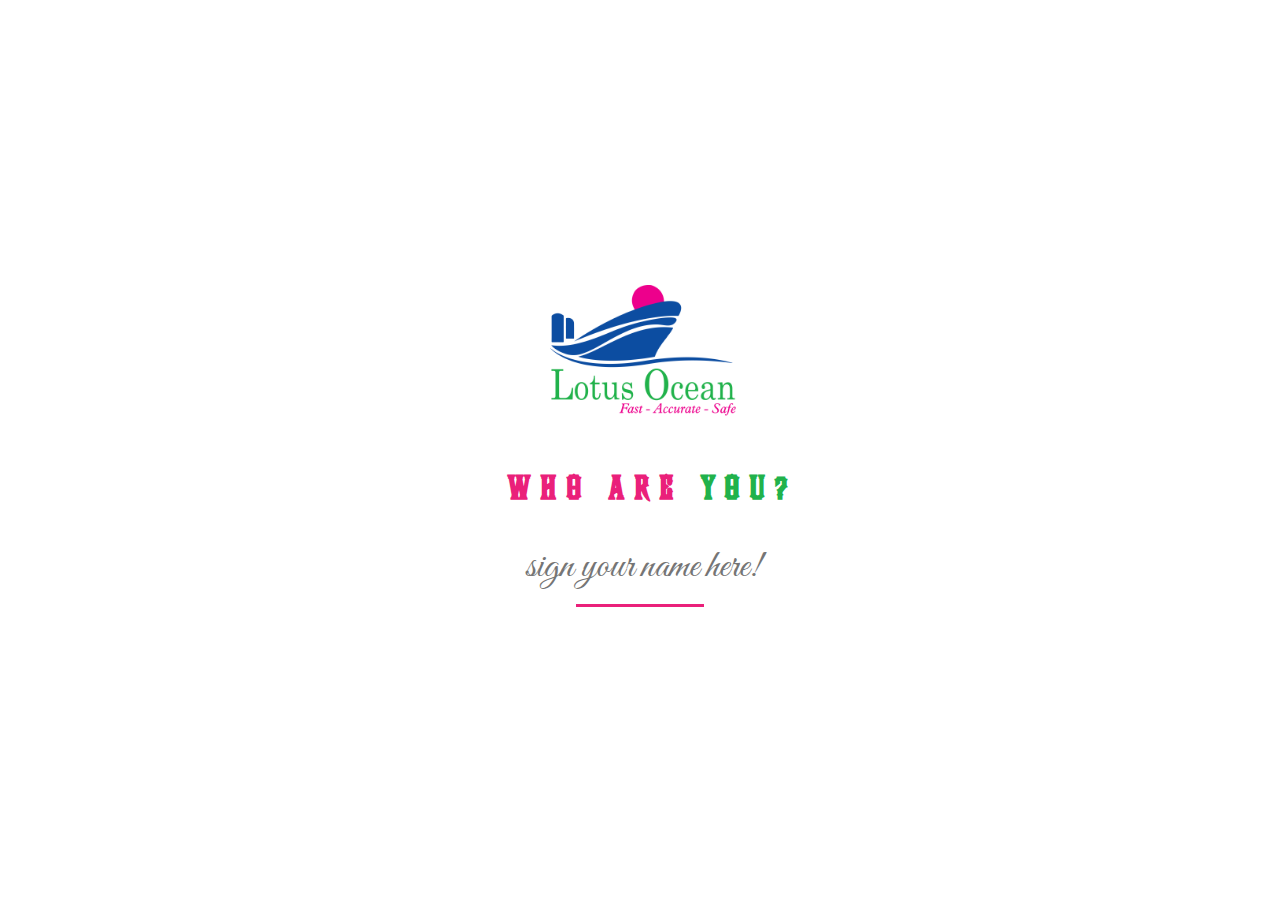
<file: login.html>
<!DOCTYPE html>
<html lang="en">
<head>
    <meta charset="UTF-8">
    <meta http-equiv="X-UA-Compatible" content="IE=edge">
    <meta name="viewport" content="width=device-width, initial-scale=1.0">
    <link rel="stylesheet" href="./style.css">
    <link rel="stylesheet" href="./assests/webfontkit-20211015-042542/stylesheet.css">
    <link rel="icon" href="https://cdn-icons.flaticon.com/png/512/774/premium/774122.png?token=exp=1634385569~hmac=41d494e12ef5f0a6c42f92851dd49fda">
    <title>Vietnamese Women's Day</title>
</head>
<body>
    <section id="login-sect">
        <img id="login-img" src="./assests/289d198cb50e7c50251f.jpg" alt="">
        <br>
        <h1 id="who"><span>WHO ARE</span> YOU?</h1>
        <div id="type-area">
            <input type="text" id="name" placeholder="sign your name here!" >
            <button id="login-butt">&#8594;</button>
        </div>
        <hr>
    </section>
</body>
<script src="./livelogin.js"></script>
</html>
</file>
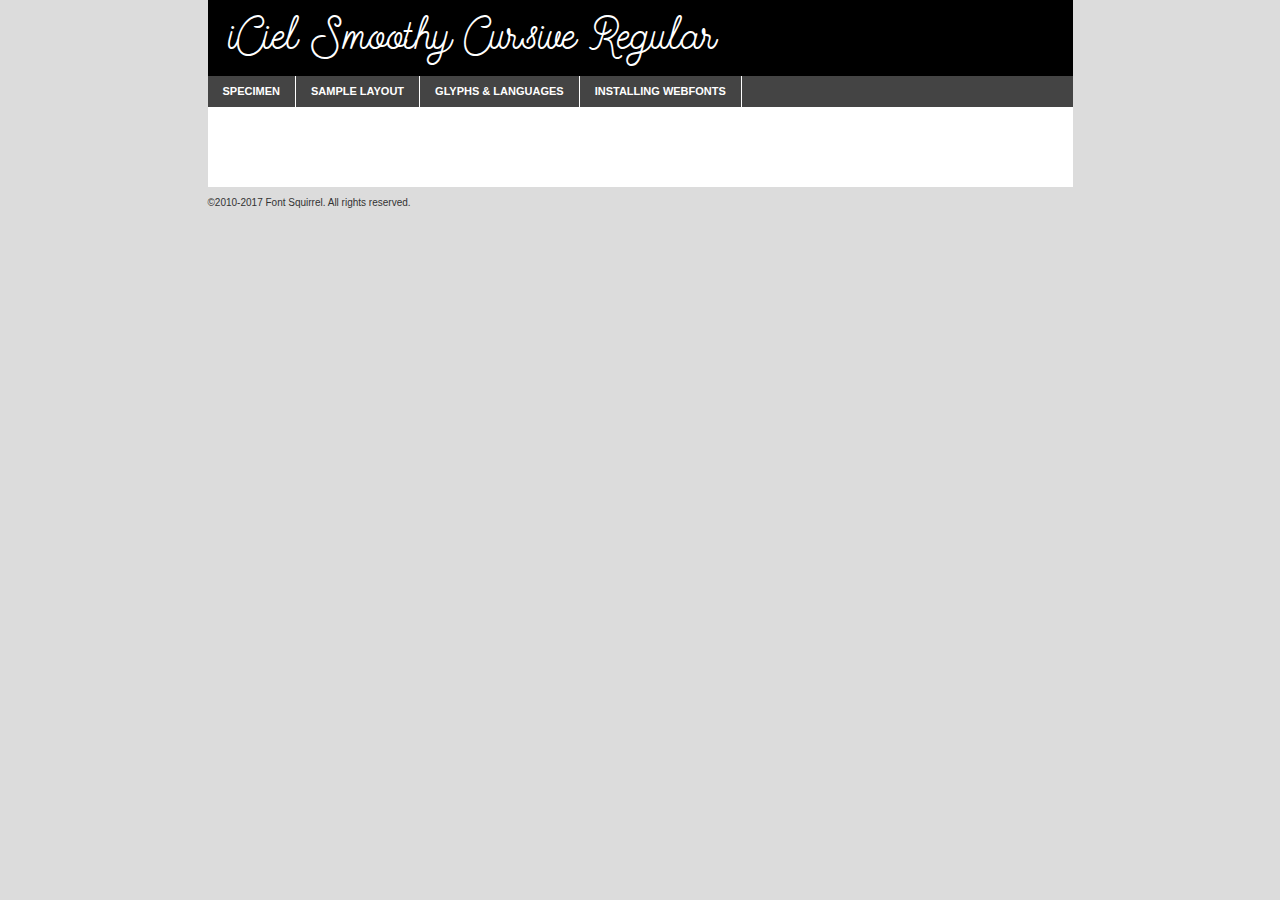
<file: assests/webfontkit-20211015-042542/smoothy-cursive-demo.html>
<!DOCTYPE html PUBLIC "-//W3C//DTD XHTML 1.0 Transitional//EN"
	"http://www.w3.org/TR/xhtml1/DTD/xhtml1-transitional.dtd">

<html xmlns="http://www.w3.org/1999/xhtml" xml:lang="en" lang="en">
<head>
	<meta http-equiv="Content-Type" content="text/html; charset=utf-8" />
	<script src="http://ajax.googleapis.com/ajax/libs/jquery/1.7.2/jquery.min.js" type="text/javascript" charset="utf-8"></script>
	<script type="text/javascript">
	(function($){$.fn.easyTabs=function(option){var param=jQuery.extend({fadeSpeed:"fast",defaultContent:1,activeClass:'active'},option);$(this).each(function(){var thisId="#"+this.id;if(param.defaultContent==''){param.defaultContent=1;}
	if(typeof param.defaultContent=="number")
	{var defaultTab=$(thisId+" .tabs li:eq("+(param.defaultContent-1)+") a").attr('href').substr(1);}else{var defaultTab=param.defaultContent;}
	$(thisId+" .tabs li a").each(function(){var tabToHide=$(this).attr('href').substr(1);$("#"+tabToHide).addClass('easytabs-tab-content');});hideAll();changeContent(defaultTab);function hideAll(){$(thisId+" .easytabs-tab-content").hide();}
	function changeContent(tabId){hideAll();$(thisId+" .tabs li").removeClass(param.activeClass);$(thisId+" .tabs li a[href=#"+tabId+"]").closest('li').addClass(param.activeClass);if(param.fadeSpeed!="none")
	{$(thisId+" #"+tabId).fadeIn(param.fadeSpeed);}else{$(thisId+" #"+tabId).show();}}
	$(thisId+" .tabs li").click(function(){var tabId=$(this).find('a').attr('href').substr(1);changeContent(tabId);return false;});});}})(jQuery);
	</script>
	<link rel="stylesheet" href="specimen_files/specimen_stylesheet.css" type="text/css" charset="utf-8" />
	<link rel="stylesheet" href="stylesheet.css" type="text/css" charset="utf-8" />

	<style type="text/css">
					body{
				font-family: 'iciel_smoothycursive';
							}
		</style>

	<title>iCiel Smoothy Cursive Regular Specimen</title>
	
	
	<script type="text/javascript" charset="utf-8">
		$(document).ready(function() {
			$('#container').easyTabs({defaultContent:1});
		});
	</script>
</head>

<body>
<div id="container">
	<div id="header">
		iCiel Smoothy Cursive Regular	</div>
	<ul class="tabs">
		<li><a href="#specimen">Specimen</a></li>
		<li><a href="#layout">Sample Layout</a></li>
				<li><a href="#glyphs">Glyphs &amp; Languages</a></li>
		<li><a href="#installing">Installing Webfonts</a></li>
		
	</ul>
	
	<div id="main_content">

		
			<div id="specimen">
		
				<div class="section">
					<div class="grid12 firstcol">
						<div class="huge">AaBb</div>
					</div>
				</div>
		
				<div class="section">
					<div class="glyph_range">A&#x200B;B&#x200b;C&#x200b;D&#x200b;E&#x200b;F&#x200b;G&#x200b;H&#x200b;I&#x200b;J&#x200b;K&#x200b;L&#x200b;M&#x200b;N&#x200b;O&#x200b;P&#x200b;Q&#x200b;R&#x200b;S&#x200b;T&#x200b;U&#x200b;V&#x200b;W&#x200b;X&#x200b;Y&#x200b;Z&#x200b;a&#x200b;b&#x200b;c&#x200b;d&#x200b;e&#x200b;f&#x200b;g&#x200b;h&#x200b;i&#x200b;j&#x200b;k&#x200b;l&#x200b;m&#x200b;n&#x200b;o&#x200b;p&#x200b;q&#x200b;r&#x200b;s&#x200b;t&#x200b;u&#x200b;v&#x200b;w&#x200b;x&#x200b;y&#x200b;z&#x200b;1&#x200b;2&#x200b;3&#x200b;4&#x200b;5&#x200b;6&#x200b;7&#x200b;8&#x200b;9&#x200b;0&#x200b;&amp;&#x200b;.&#x200b;,&#x200b;?&#x200b;!&#x200b;&#64;&#x200b;(&#x200b;)&#x200b;#&#x200b;$&#x200b;%&#x200b;*&#x200b;+&#x200b;-&#x200b;=&#x200b;:&#x200b;;</div>
				</div>
				<div class="section">
					<div class="grid12 firstcol">
						<table class="sample_table">
							<tr><td>10</td><td class="size10">abcdefghijklmnopqrstuvwxyzABCDEFGHIJKLMNOPQRSTUVWXYZ0123456789abcdefghijklmnopqrstuvwxyzABCDEFGHIJKLMNOPQRSTUVWXYZ0123456789abcdefghijklmnopqrstuvwxyzABCDEFGHIJKLMNOPQRSTUVWXYZ</td></tr>
							<tr><td>11</td><td class="size11">abcdefghijklmnopqrstuvwxyzABCDEFGHIJKLMNOPQRSTUVWXYZ0123456789abcdefghijklmnopqrstuvwxyzABCDEFGHIJKLMNOPQRSTUVWXYZ0123456789abcdefghijklmnopqrstuvwxyzABCDEFGHIJKLMNOPQRSTUVWXYZ</td></tr>
							<tr><td>12</td><td class="size12">abcdefghijklmnopqrstuvwxyzABCDEFGHIJKLMNOPQRSTUVWXYZ0123456789abcdefghijklmnopqrstuvwxyzABCDEFGHIJKLMNOPQRSTUVWXYZ0123456789abcdefghijklmnopqrstuvwxyzABCDEFGHIJKLMNOPQRSTUVWXYZ</td></tr>
							<tr><td>13</td><td class="size13">abcdefghijklmnopqrstuvwxyzABCDEFGHIJKLMNOPQRSTUVWXYZ0123456789abcdefghijklmnopqrstuvwxyzABCDEFGHIJKLMNOPQRSTUVWXYZ0123456789abcdefghijklmnopqrstuvwxyzABCDEFGHIJKLMNOPQRSTUVWXYZ</td></tr>
							<tr><td>14</td><td class="size14">abcdefghijklmnopqrstuvwxyzABCDEFGHIJKLMNOPQRSTUVWXYZ0123456789abcdefghijklmnopqrstuvwxyzABCDEFGHIJKLMNOPQRSTUVWXYZ0123456789abcdefghijklmnopqrstuvwxyzABCDEFGHIJKLMNOPQRSTUVWXYZ</td></tr>
							<tr><td>16</td><td class="size16">abcdefghijklmnopqrstuvwxyzABCDEFGHIJKLMNOPQRSTUVWXYZ0123456789abcdefghijklmnopqrstuvwxyzABCDEFGHIJKLMNOPQRSTUVWXYZ</td></tr>
							<tr><td>18</td><td class="size18">abcdefghijklmnopqrstuvwxyzABCDEFGHIJKLMNOPQRSTUVWXYZ0123456789abcdefghijklmnopqrstuvwxyzABCDEFGHIJKLMNOPQRSTUVWXYZ</td></tr>
							<tr><td>20</td><td class="size20">abcdefghijklmnopqrstuvwxyzABCDEFGHIJKLMNOPQRSTUVWXYZ0123456789abcdefghijklmnopqrstuvwxyzABCDEFGHIJKLMNOPQRSTUVWXYZ</td></tr>
							<tr><td>24</td><td class="size24">abcdefghijklmnopqrstuvwxyzABCDEFGHIJKLMNOPQRSTUVWXYZ0123456789abcdefghijklmnopqrstuvwxyzABCDEFGHIJKLMNOPQRSTUVWXYZ</td></tr>
							<tr><td>30</td><td class="size30">abcdefghijklmnopqrstuvwxyzABCDEFGHIJKLMNOPQRSTUVWXYZ0123456789abcdefghijklmnopqrstuvwxyzABCDEFGHIJKLMNOPQRSTUVWXYZ</td></tr>
							<tr><td>36</td><td class="size36">abcdefghijklmnopqrstuvwxyzABCDEFGHIJKLMNOPQRSTUVWXYZ0123456789abcdefghijklmnopqrstuvwxyzABCDEFGHIJKLMNOPQRSTUVWXYZ</td></tr>
							<tr><td>48</td><td class="size48">abcdefghijklmnopqrstuvwxyzABCDEFGHIJKLMNOPQRSTUVWXYZ0123456789abcdefghijklmnopqrstuvwxyzABCDEFGHIJKLMNOPQRSTUVWXYZ</td></tr>
							<tr><td>60</td><td class="size60">abcdefghijklmnopqrstuvwxyzABCDEFGHIJKLMNOPQRSTUVWXYZ0123456789abcdefghijklmnopqrstuvwxyzABCDEFGHIJKLMNOPQRSTUVWXYZ</td></tr>
							<tr><td>72</td><td class="size72">abcdefghijklmnopqrstuvwxyzABCDEFGHIJKLMNOPQRSTUVWXYZ0123456789abcdefghijklmnopqrstuvwxyzABCDEFGHIJKLMNOPQRSTUVWXYZ</td></tr>
							<tr><td>90</td><td class="size90">abcdefghijklmnopqrstuvwxyzABCDEFGHIJKLMNOPQRSTUVWXYZ0123456789abcdefghijklmnopqrstuvwxyzABCDEFGHIJKLMNOPQRSTUVWXYZ</td></tr>
						</table>
				
					</div>
			
				</div>
		
		
		
								<div class="section" id="bodycomparison">


										<div id="xheight">
				<div class="fontbody">&#x25FC;&#x25FC;&#x25FC;&#x25FC;&#x25FC;&#x25FC;&#x25FC;&#x25FC;&#x25FC;&#x25FC;&#x25FC;&#x25FC;&#x25FC;&#x25FC;&#x25FC;&#x25FC;&#x25FC;&#x25FC;&#x25FC;&#x25FC;&#x25FC;&#x25FC;&#x25FC;&#x25FC;&#x25FC;&#x25FC;&#x25FC;&#x25FC;&#x25FC;&#x25FC;&#x25FC;&#x25FC;&#x25FC;&#x25FC;&#x25FC;&#x25FC;&#x25FC;&#x25FC;&#x25FC;&#x25FC;&#x25FC;&#x25FC;&#x25FC;&#x25FC;&#x25FC;&#x25FC;&#x25FC;&#x25FC;&#x25FC;&#x25FC;&#x25FC;&#x25FC;&#x25FC;&#x25FC;&#x25FC;&#x25FC;&#x25FC;&#x25FC;&#x25FC;&#x25FC;&#x25FC;&#x25FC;&#x25FC;&#x25FC;&#x25FC;&#x25FC;&#x25FC;&#x25FC;&#x25FC;&#x25FC;&#x25FC;&#x25FC;&#x25FC;&#x25FC;&#x25FC;&#x25FC;&#x25FC;&#x25FC;&#x25FC;&#x25FC;&#x25FC;&#x25FC;&#x25FC;&#x25FC;&#x25FC;&#x25FC;&#x25FC;&#x25FC;&#x25FC;&#x25FC;&#x25FC;&#x25FC;&#x25FC;&#x25FC;&#x25FC;&#x25FC;&#x25FC;&#x25FC;&#x25FC;body</div><div class="arialbody">body</div><div class="verdanabody">body</div><div class="georgiabody">body</div></div>
										<div class="fontbody" style="z-index:1">
											body<span>iCiel Smoothy Cursive Regular</span>
										</div>
										<div class="arialbody" style="z-index:1">
											body<span>Arial</span>
										</div>
										<div class="verdanabody" style="z-index:1">
											body<span>Verdana</span>
										</div>
										<div class="georgiabody" style="z-index:1">
											body<span>Georgia</span>
										</div>



								</div>
		
		
				<div class="section psample psample_row1" id="">
					
					<div class="grid2 firstcol">
						<p class="size10"><span>10.</span>Aenean lacinia bibendum nulla sed consectetur. Fusce dapibus, tellus ac cursus commodo, tortor mauris condimentum nibh, ut fermentum massa justo sit amet risus. Nullam id dolor id nibh ultricies vehicula ut id elit. Cum sociis natoque penatibus et magnis dis parturient montes, nascetur ridiculus mus. Nulla vitae elit libero, a pharetra augue.</p>
			
					</div>
					<div class="grid3">
						<p class="size11"><span>11.</span>Aenean lacinia bibendum nulla sed consectetur. Fusce dapibus, tellus ac cursus commodo, tortor mauris condimentum nibh, ut fermentum massa justo sit amet risus. Nullam id dolor id nibh ultricies vehicula ut id elit. Cum sociis natoque penatibus et magnis dis parturient montes, nascetur ridiculus mus. Nulla vitae elit libero, a pharetra augue.</p>
			
					</div>
					<div class="grid3">
						<p class="size12"><span>12.</span>Aenean lacinia bibendum nulla sed consectetur. Fusce dapibus, tellus ac cursus commodo, tortor mauris condimentum nibh, ut fermentum massa justo sit amet risus. Nullam id dolor id nibh ultricies vehicula ut id elit. Cum sociis natoque penatibus et magnis dis parturient montes, nascetur ridiculus mus. Nulla vitae elit libero, a pharetra augue.</p>
			
					</div>
					<div class="grid4">
						<p class="size13"><span>13.</span>Aenean lacinia bibendum nulla sed consectetur. Fusce dapibus, tellus ac cursus commodo, tortor mauris condimentum nibh, ut fermentum massa justo sit amet risus. Nullam id dolor id nibh ultricies vehicula ut id elit. Cum sociis natoque penatibus et magnis dis parturient montes, nascetur ridiculus mus. Nulla vitae elit libero, a pharetra augue.</p>
			
					</div>
					<div class="white_blend"></div>
					
				</div>
				<div class="section psample psample_row2" id="">
					<div class="grid3 firstcol">
						<p class="size14"><span>14.</span>Aenean lacinia bibendum nulla sed consectetur. Fusce dapibus, tellus ac cursus commodo, tortor mauris condimentum nibh, ut fermentum massa justo sit amet risus. Nullam id dolor id nibh ultricies vehicula ut id elit. Cum sociis natoque penatibus et magnis dis parturient montes, nascetur ridiculus mus. Nulla vitae elit libero, a pharetra augue.</p>
			
					</div>
					<div class="grid4">
						<p class="size16"><span>16.</span>Aenean lacinia bibendum nulla sed consectetur. Fusce dapibus, tellus ac cursus commodo, tortor mauris condimentum nibh, ut fermentum massa justo sit amet risus. Nullam id dolor id nibh ultricies vehicula ut id elit. Cum sociis natoque penatibus et magnis dis parturient montes, nascetur ridiculus mus. Nulla vitae elit libero, a pharetra augue.</p>
			
					</div>
					<div class="grid5">
						<p class="size18"><span>18.</span>Aenean lacinia bibendum nulla sed consectetur. Fusce dapibus, tellus ac cursus commodo, tortor mauris condimentum nibh, ut fermentum massa justo sit amet risus. Nullam id dolor id nibh ultricies vehicula ut id elit. Cum sociis natoque penatibus et magnis dis parturient montes, nascetur ridiculus mus. Nulla vitae elit libero, a pharetra augue.</p>
			
					</div>

					<div class="white_blend"></div>

				</div>
				
				<div class="section psample psample_row3" id="">
					<div class="grid5 firstcol">
						<p class="size20"><span>20.</span>Aenean lacinia bibendum nulla sed consectetur. Fusce dapibus, tellus ac cursus commodo, tortor mauris condimentum nibh, ut fermentum massa justo sit amet risus. Nullam id dolor id nibh ultricies vehicula ut id elit. Cum sociis natoque penatibus et magnis dis parturient montes, nascetur ridiculus mus. Nulla vitae elit libero, a pharetra augue.</p>
					</div>
					<div class="grid7">
						<p class="size24"><span>24.</span>Aenean lacinia bibendum nulla sed consectetur. Fusce dapibus, tellus ac cursus commodo, tortor mauris condimentum nibh, ut fermentum massa justo sit amet risus. Nullam id dolor id nibh ultricies vehicula ut id elit. Cum sociis natoque penatibus et magnis dis parturient montes, nascetur ridiculus mus. Nulla vitae elit libero, a pharetra augue.</p>
					</div>
					
					<div class="white_blend"></div>
					
				</div>
				
				<div class="section psample psample_row4" id="">
					<div class="grid12 firstcol">
						<p class="size30"><span>30.</span>Aenean lacinia bibendum nulla sed consectetur. Fusce dapibus, tellus ac cursus commodo, tortor mauris condimentum nibh, ut fermentum massa justo sit amet risus. Nullam id dolor id nibh ultricies vehicula ut id elit. Cum sociis natoque penatibus et magnis dis parturient montes, nascetur ridiculus mus. Nulla vitae elit libero, a pharetra augue.</p>
					</div>
					<div class="white_blend"></div>
					
				</div>
				
				
				
				<div class="section psample psample_row1 fullreverse">
					<div class="grid2 firstcol">
						<p class="size10"><span>10.</span>Aenean lacinia bibendum nulla sed consectetur. Fusce dapibus, tellus ac cursus commodo, tortor mauris condimentum nibh, ut fermentum massa justo sit amet risus. Nullam id dolor id nibh ultricies vehicula ut id elit. Cum sociis natoque penatibus et magnis dis parturient montes, nascetur ridiculus mus. Nulla vitae elit libero, a pharetra augue.</p>
			
					</div>
					<div class="grid3">
						<p class="size11"><span>11.</span>Aenean lacinia bibendum nulla sed consectetur. Fusce dapibus, tellus ac cursus commodo, tortor mauris condimentum nibh, ut fermentum massa justo sit amet risus. Nullam id dolor id nibh ultricies vehicula ut id elit. Cum sociis natoque penatibus et magnis dis parturient montes, nascetur ridiculus mus. Nulla vitae elit libero, a pharetra augue.</p>
			
					</div>
					<div class="grid3">
						<p class="size12"><span>12.</span>Aenean lacinia bibendum nulla sed consectetur. Fusce dapibus, tellus ac cursus commodo, tortor mauris condimentum nibh, ut fermentum massa justo sit amet risus. Nullam id dolor id nibh ultricies vehicula ut id elit. Cum sociis natoque penatibus et magnis dis parturient montes, nascetur ridiculus mus. Nulla vitae elit libero, a pharetra augue.</p>
			
					</div>
					<div class="grid4">
						<p class="size13"><span>13.</span>Aenean lacinia bibendum nulla sed consectetur. Fusce dapibus, tellus ac cursus commodo, tortor mauris condimentum nibh, ut fermentum massa justo sit amet risus. Nullam id dolor id nibh ultricies vehicula ut id elit. Cum sociis natoque penatibus et magnis dis parturient montes, nascetur ridiculus mus. Nulla vitae elit libero, a pharetra augue.</p>
			
					</div>
					<div class="black_blend"></div>
					
				</div>
				
				<div class="section psample psample_row2 fullreverse">
					<div class="grid3 firstcol">
						<p class="size14"><span>14.</span>Aenean lacinia bibendum nulla sed consectetur. Fusce dapibus, tellus ac cursus commodo, tortor mauris condimentum nibh, ut fermentum massa justo sit amet risus. Nullam id dolor id nibh ultricies vehicula ut id elit. Cum sociis natoque penatibus et magnis dis parturient montes, nascetur ridiculus mus. Nulla vitae elit libero, a pharetra augue.</p>
			
					</div>
					<div class="grid4">
						<p class="size16"><span>16.</span>Aenean lacinia bibendum nulla sed consectetur. Fusce dapibus, tellus ac cursus commodo, tortor mauris condimentum nibh, ut fermentum massa justo sit amet risus. Nullam id dolor id nibh ultricies vehicula ut id elit. Cum sociis natoque penatibus et magnis dis parturient montes, nascetur ridiculus mus. Nulla vitae elit libero, a pharetra augue.</p>
			
					</div>
					<div class="grid5">
						<p class="size18"><span>18.</span>Aenean lacinia bibendum nulla sed consectetur. Fusce dapibus, tellus ac cursus commodo, tortor mauris condimentum nibh, ut fermentum massa justo sit amet risus. Nullam id dolor id nibh ultricies vehicula ut id elit. Cum sociis natoque penatibus et magnis dis parturient montes, nascetur ridiculus mus. Nulla vitae elit libero, a pharetra augue.</p>
			
					</div>
					<div class="black_blend"></div>

				</div>
				
				<div class="section psample fullreverse psample_row3" id="">
					<div class="grid5 firstcol">
						<p class="size20"><span>20.</span>Aenean lacinia bibendum nulla sed consectetur. Fusce dapibus, tellus ac cursus commodo, tortor mauris condimentum nibh, ut fermentum massa justo sit amet risus. Nullam id dolor id nibh ultricies vehicula ut id elit. Cum sociis natoque penatibus et magnis dis parturient montes, nascetur ridiculus mus. Nulla vitae elit libero, a pharetra augue.</p>
					</div>
					<div class="grid7">
						<p class="size24"><span>24.</span>Aenean lacinia bibendum nulla sed consectetur. Fusce dapibus, tellus ac cursus commodo, tortor mauris condimentum nibh, ut fermentum massa justo sit amet risus. Nullam id dolor id nibh ultricies vehicula ut id elit. Cum sociis natoque penatibus et magnis dis parturient montes, nascetur ridiculus mus. Nulla vitae elit libero, a pharetra augue.</p>
					</div>
					
					<div class="black_blend"></div>
					
				</div>
				
				<div class="section psample fullreverse psample_row4" id="" style="border-bottom: 20px #000 solid;">
					<div class="grid12 firstcol">
						<p class="size30"><span>30.</span>Aenean lacinia bibendum nulla sed consectetur. Fusce dapibus, tellus ac cursus commodo, tortor mauris condimentum nibh, ut fermentum massa justo sit amet risus. Nullam id dolor id nibh ultricies vehicula ut id elit. Cum sociis natoque penatibus et magnis dis parturient montes, nascetur ridiculus mus. Nulla vitae elit libero, a pharetra augue.</p>
					</div>
					<div class="black_blend"></div>
					
				</div>
				
				
				
				
			</div>
			
			<div id="layout">
				
				<div class="section">
					
					<div class="grid12 firstcol">
						<h1>Lorem Ipsum Dolor</h1>
						<h2>Etiam porta sem malesuada magna mollis euismod</h2>
						
						<p class="byline">By <a href="#link">Aenean Lacinia</a></p>
					</div>
				</div>
				<div class="section">
					<div class="grid8 firstcol">
						<p class="large">Donec sed odio dui. Morbi leo risus, porta ac consectetur ac, vestibulum at eros. Fusce dapibus, tellus ac cursus commodo, tortor mauris condimentum nibh, ut fermentum massa justo sit amet risus. </p>

						
						<h3>Pellentesque ornare sem</h3>

						<p>Maecenas sed diam eget risus varius blandit sit amet non magna. Maecenas faucibus mollis interdum. Donec ullamcorper nulla non metus auctor fringilla. Nullam id dolor id nibh ultricies vehicula ut id elit. Nullam id dolor id nibh ultricies vehicula ut id elit. </p>

						<p>Aenean eu leo quam. Pellentesque ornare sem lacinia quam venenatis vestibulum. Lorem ipsum dolor sit amet, consectetur adipiscing elit. Cum sociis natoque penatibus et magnis dis parturient montes, nascetur ridiculus mus. </p>

						<p>Nulla vitae elit libero, a pharetra augue. Praesent commodo cursus magna, vel scelerisque nisl consectetur et. Aenean lacinia bibendum nulla sed consectetur. </p>

						<p>Nullam quis risus eget urna mollis ornare vel eu leo. Nullam quis risus eget urna mollis ornare vel eu leo. Maecenas sed diam eget risus varius blandit sit amet non magna. Donec ullamcorper nulla non metus auctor fringilla. </p>

						<h3>Cras mattis consectetur</h3>

						<p>Aenean eu leo quam. Pellentesque ornare sem lacinia quam venenatis vestibulum. Aenean lacinia bibendum nulla sed consectetur. Integer posuere erat a ante venenatis dapibus posuere velit aliquet. Cras mattis consectetur purus sit amet fermentum. </p>

						<p>Nullam id dolor id nibh ultricies vehicula ut id elit. Nullam quis risus eget urna mollis ornare vel eu leo. Cras mattis consectetur purus sit amet fermentum.</p>
					</div>
					
					<div class="grid4 sidebar">
						
						<div class="box reverse">
							<p class="last">Nullam quis risus eget urna mollis ornare vel eu leo. Donec ullamcorper nulla non metus auctor fringilla. Cras mattis consectetur purus sit amet fermentum. Sed posuere consectetur est at lobortis. Lorem ipsum dolor sit amet, consectetur adipiscing elit. </p>
						</div>
						
						<p class="caption">Maecenas sed diam eget risus varius.</p>

						<p>Vestibulum id ligula porta felis euismod semper. Integer posuere erat a ante venenatis dapibus posuere velit aliquet. Vestibulum id ligula porta felis euismod semper. Sed posuere consectetur est at lobortis. Maecenas sed diam eget risus varius blandit sit amet non magna. Fusce dapibus, tellus ac cursus commodo, tortor mauris condimentum nibh, ut fermentum massa justo sit amet risus. </p>

					

						<p>Duis mollis, est non commodo luctus, nisi erat porttitor ligula, eget lacinia odio sem nec elit. Aenean lacinia bibendum nulla sed consectetur. Vivamus sagittis lacus vel augue laoreet rutrum faucibus dolor auctor. Aenean lacinia bibendum nulla sed consectetur. Nullam quis risus eget urna mollis ornare vel eu leo. </p>

						<p>Praesent commodo cursus magna, vel scelerisque nisl consectetur et. Donec ullamcorper nulla non metus auctor fringilla. Maecenas faucibus mollis interdum. Fusce dapibus, tellus ac cursus commodo, tortor mauris condimentum nibh, ut fermentum massa justo sit amet risus. </p>

					</div>
				</div>
				
			</div>


			



		<div id="glyphs">
			<div class="section">
				<div class="grid12 firstcol">
			
				<h1>Language Support</h1>
				<p>The subset of iCiel Smoothy Cursive Regular in this kit supports the following languages:<br />
			
					English, Italian, Malagasy, Arrernte, Bislama, Cebuano, Corsican, Fijian, French_creole, Gilbertese, Haitian_creole, Hmong, Ibanag, Iloko_ilokano, Indonesian, Interglossa_glosa, Interlingua, Irish_gaelic, Lojban, Mohawk, Norfolk_pitcairnese, Oromo, Pangasinan, Potawatomi, Rotokas, Scots_gaelic, Seychelles_creole, Shona, Somali, Southern_ndebele, Swahili, Swati_swazi, Tok_pisin, Warlpiri, Xhosa, Zulu, Latinbasic, Demo				</p>
				<h1>Glyph Chart</h1>
				<p>The subset of iCiel Smoothy Cursive Regular in this kit includes all the glyphs listed below. Unicode entities are included above each glyph to help you insert individual characters into your layout.</p>
				<div id="glyph_chart">
			
																				 <div><p>&amp;#32;</p>&#32;</div>
																				 <div><p>&amp;#33;</p>&#33;</div>
																				 <div><p>&amp;#34;</p>&#34;</div>
																				 <div><p>&amp;#35;</p>&#35;</div>
																				 <div><p>&amp;#36;</p>&#36;</div>
																				 <div><p>&amp;#37;</p>&#37;</div>
																				 <div><p>&amp;#38;</p>&#38;</div>
																				 <div><p>&amp;#39;</p>&#39;</div>
																				 <div><p>&amp;#40;</p>&#40;</div>
																				 <div><p>&amp;#41;</p>&#41;</div>
																				 <div><p>&amp;#42;</p>&#42;</div>
																				 <div><p>&amp;#43;</p>&#43;</div>
																				 <div><p>&amp;#44;</p>&#44;</div>
																				 <div><p>&amp;#45;</p>&#45;</div>
																				 <div><p>&amp;#46;</p>&#46;</div>
																				 <div><p>&amp;#47;</p>&#47;</div>
																				 <div><p>&amp;#48;</p>&#48;</div>
																				 <div><p>&amp;#49;</p>&#49;</div>
																				 <div><p>&amp;#50;</p>&#50;</div>
																				 <div><p>&amp;#51;</p>&#51;</div>
																				 <div><p>&amp;#52;</p>&#52;</div>
																				 <div><p>&amp;#53;</p>&#53;</div>
																				 <div><p>&amp;#54;</p>&#54;</div>
																				 <div><p>&amp;#55;</p>&#55;</div>
																				 <div><p>&amp;#56;</p>&#56;</div>
																				 <div><p>&amp;#57;</p>&#57;</div>
																				 <div><p>&amp;#58;</p>&#58;</div>
																				 <div><p>&amp;#59;</p>&#59;</div>
																				 <div><p>&amp;#60;</p>&#60;</div>
																				 <div><p>&amp;#61;</p>&#61;</div>
																				 <div><p>&amp;#62;</p>&#62;</div>
																				 <div><p>&amp;#63;</p>&#63;</div>
																				 <div><p>&amp;#64;</p>&#64;</div>
																				 <div><p>&amp;#65;</p>&#65;</div>
																				 <div><p>&amp;#66;</p>&#66;</div>
																				 <div><p>&amp;#67;</p>&#67;</div>
																				 <div><p>&amp;#68;</p>&#68;</div>
																				 <div><p>&amp;#69;</p>&#69;</div>
																				 <div><p>&amp;#70;</p>&#70;</div>
																				 <div><p>&amp;#71;</p>&#71;</div>
																				 <div><p>&amp;#72;</p>&#72;</div>
																				 <div><p>&amp;#73;</p>&#73;</div>
																				 <div><p>&amp;#74;</p>&#74;</div>
																				 <div><p>&amp;#75;</p>&#75;</div>
																				 <div><p>&amp;#76;</p>&#76;</div>
																				 <div><p>&amp;#77;</p>&#77;</div>
																				 <div><p>&amp;#78;</p>&#78;</div>
																				 <div><p>&amp;#79;</p>&#79;</div>
																				 <div><p>&amp;#80;</p>&#80;</div>
																				 <div><p>&amp;#81;</p>&#81;</div>
																				 <div><p>&amp;#82;</p>&#82;</div>
																				 <div><p>&amp;#83;</p>&#83;</div>
																				 <div><p>&amp;#84;</p>&#84;</div>
																				 <div><p>&amp;#85;</p>&#85;</div>
																				 <div><p>&amp;#86;</p>&#86;</div>
																				 <div><p>&amp;#87;</p>&#87;</div>
																				 <div><p>&amp;#88;</p>&#88;</div>
																				 <div><p>&amp;#89;</p>&#89;</div>
																				 <div><p>&amp;#90;</p>&#90;</div>
																				 <div><p>&amp;#91;</p>&#91;</div>
																				 <div><p>&amp;#92;</p>&#92;</div>
																				 <div><p>&amp;#93;</p>&#93;</div>
																				 <div><p>&amp;#94;</p>&#94;</div>
																				 <div><p>&amp;#95;</p>&#95;</div>
																				 <div><p>&amp;#96;</p>&#96;</div>
																				 <div><p>&amp;#97;</p>&#97;</div>
																				 <div><p>&amp;#98;</p>&#98;</div>
																				 <div><p>&amp;#99;</p>&#99;</div>
																				 <div><p>&amp;#100;</p>&#100;</div>
																				 <div><p>&amp;#101;</p>&#101;</div>
																				 <div><p>&amp;#102;</p>&#102;</div>
																				 <div><p>&amp;#103;</p>&#103;</div>
																				 <div><p>&amp;#104;</p>&#104;</div>
																				 <div><p>&amp;#105;</p>&#105;</div>
																				 <div><p>&amp;#106;</p>&#106;</div>
																				 <div><p>&amp;#107;</p>&#107;</div>
																				 <div><p>&amp;#108;</p>&#108;</div>
																				 <div><p>&amp;#109;</p>&#109;</div>
																				 <div><p>&amp;#110;</p>&#110;</div>
																				 <div><p>&amp;#111;</p>&#111;</div>
																				 <div><p>&amp;#112;</p>&#112;</div>
																				 <div><p>&amp;#113;</p>&#113;</div>
																				 <div><p>&amp;#114;</p>&#114;</div>
																				 <div><p>&amp;#115;</p>&#115;</div>
																				 <div><p>&amp;#116;</p>&#116;</div>
																				 <div><p>&amp;#117;</p>&#117;</div>
																				 <div><p>&amp;#118;</p>&#118;</div>
																				 <div><p>&amp;#119;</p>&#119;</div>
																				 <div><p>&amp;#120;</p>&#120;</div>
																				 <div><p>&amp;#121;</p>&#121;</div>
																				 <div><p>&amp;#122;</p>&#122;</div>
																				 <div><p>&amp;#123;</p>&#123;</div>
																				 <div><p>&amp;#125;</p>&#125;</div>
																				 <div><p>&amp;#160;</p>&#160;</div>
																				 <div><p>&amp;#162;</p>&#162;</div>
																				 <div><p>&amp;#163;</p>&#163;</div>
																				 <div><p>&amp;#165;</p>&#165;</div>
																				 <div><p>&amp;#169;</p>&#169;</div>
																				 <div><p>&amp;#171;</p>&#171;</div>
																				 <div><p>&amp;#173;</p>&#173;</div>
																				 <div><p>&amp;#174;</p>&#174;</div>
																				 <div><p>&amp;#180;</p>&#180;</div>
																				 <div><p>&amp;#183;</p>&#183;</div>
																				 <div><p>&amp;#187;</p>&#187;</div>
																				 <div><p>&amp;#192;</p>&#192;</div>
																				 <div><p>&amp;#193;</p>&#193;</div>
																				 <div><p>&amp;#194;</p>&#194;</div>
																				 <div><p>&amp;#195;</p>&#195;</div>
																				 <div><p>&amp;#200;</p>&#200;</div>
																				 <div><p>&amp;#201;</p>&#201;</div>
																				 <div><p>&amp;#202;</p>&#202;</div>
																				 <div><p>&amp;#204;</p>&#204;</div>
																				 <div><p>&amp;#205;</p>&#205;</div>
																				 <div><p>&amp;#210;</p>&#210;</div>
																				 <div><p>&amp;#211;</p>&#211;</div>
																				 <div><p>&amp;#212;</p>&#212;</div>
																				 <div><p>&amp;#213;</p>&#213;</div>
																				 <div><p>&amp;#215;</p>&#215;</div>
																				 <div><p>&amp;#217;</p>&#217;</div>
																				 <div><p>&amp;#218;</p>&#218;</div>
																				 <div><p>&amp;#221;</p>&#221;</div>
																				 <div><p>&amp;#224;</p>&#224;</div>
																				 <div><p>&amp;#225;</p>&#225;</div>
																				 <div><p>&amp;#226;</p>&#226;</div>
																				 <div><p>&amp;#227;</p>&#227;</div>
																				 <div><p>&amp;#232;</p>&#232;</div>
																				 <div><p>&amp;#233;</p>&#233;</div>
																				 <div><p>&amp;#234;</p>&#234;</div>
																				 <div><p>&amp;#236;</p>&#236;</div>
																				 <div><p>&amp;#237;</p>&#237;</div>
																				 <div><p>&amp;#242;</p>&#242;</div>
																				 <div><p>&amp;#243;</p>&#243;</div>
																				 <div><p>&amp;#244;</p>&#244;</div>
																				 <div><p>&amp;#245;</p>&#245;</div>
																				 <div><p>&amp;#247;</p>&#247;</div>
																				 <div><p>&amp;#249;</p>&#249;</div>
																				 <div><p>&amp;#250;</p>&#250;</div>
																				 <div><p>&amp;#253;</p>&#253;</div>
																				 <div><p>&amp;#710;</p>&#710;</div>
																				 <div><p>&amp;#732;</p>&#732;</div>
																				 <div><p>&amp;#8192;</p>&#8192;</div>
																				 <div><p>&amp;#8193;</p>&#8193;</div>
																				 <div><p>&amp;#8194;</p>&#8194;</div>
																				 <div><p>&amp;#8195;</p>&#8195;</div>
																				 <div><p>&amp;#8196;</p>&#8196;</div>
																				 <div><p>&amp;#8197;</p>&#8197;</div>
																				 <div><p>&amp;#8198;</p>&#8198;</div>
																				 <div><p>&amp;#8199;</p>&#8199;</div>
																				 <div><p>&amp;#8200;</p>&#8200;</div>
																				 <div><p>&amp;#8201;</p>&#8201;</div>
																				 <div><p>&amp;#8202;</p>&#8202;</div>
																				 <div><p>&amp;#8208;</p>&#8208;</div>
																				 <div><p>&amp;#8209;</p>&#8209;</div>
																				 <div><p>&amp;#8210;</p>&#8210;</div>
																				 <div><p>&amp;#8211;</p>&#8211;</div>
																				 <div><p>&amp;#8212;</p>&#8212;</div>
																				 <div><p>&amp;#8216;</p>&#8216;</div>
																				 <div><p>&amp;#8217;</p>&#8217;</div>
																				 <div><p>&amp;#8220;</p>&#8220;</div>
																				 <div><p>&amp;#8221;</p>&#8221;</div>
																				 <div><p>&amp;#8226;</p>&#8226;</div>
																				 <div><p>&amp;#8239;</p>&#8239;</div>
																				 <div><p>&amp;#8249;</p>&#8249;</div>
																				 <div><p>&amp;#8250;</p>&#8250;</div>
																				 <div><p>&amp;#8287;</p>&#8287;</div>
																				 <div><p>&amp;#8364;</p>&#8364;</div>
																				 <div><p>&amp;#8482;</p>&#8482;</div>
																				 <div><p>&amp;#9724;</p>&#9724;</div>
																																																</div>	
				</div>
		
		
			</div>
		</div>
		
		
		<div id="specs">
			
		</div>
	
		<div id="installing">
			<div class="section">
				<div class="grid7 firstcol">
					<h1>Installing Webfonts</h1>
					
					<p>Webfonts are supported by all major browser platforms but not all in the same way. There are currently four different font formats that must be included in order to target all browsers. This includes TTF, WOFF, EOT and SVG.</p>
					
					<h2>1. Upload your webfonts</h2>
					<p>You must upload your webfont kit to your website. They should be in or near the same directory as your CSS files.</p>
					
					<h2>2. Include the webfont stylesheet</h2>
					<p>A special CSS @font-face declaration helps the various browsers select the appropriate font it needs without causing you a bunch of headaches. Learn more about this syntax by reading the <a href="https://www.fontspring.com/blog/further-hardening-of-the-bulletproof-syntax">Fontspring blog post</a> about it. The code for it is as follows:</p>


<code>
@font-face{ 
	font-family: 'MyWebFont';
	src: url('WebFont.eot');
	src: url('WebFont.eot?#iefix') format('embedded-opentype'),
	     url('WebFont.woff') format('woff'),
	     url('WebFont.ttf') format('truetype'),
	     url('WebFont.svg#webfont') format('svg');
}
</code>

	<p>We've already gone ahead and generated the code for you. All you have to do is link to the stylesheet in your HTML, like this:</p>
	<code>&lt;link rel=&quot;stylesheet&quot; href=&quot;stylesheet.css&quot; type=&quot;text/css&quot; charset=&quot;utf-8&quot; /&gt;</code>

					<h2>3. Modify your own stylesheet</h2>
					<p>To take advantage of your new fonts, you must tell your stylesheet to use them. Look at the original @font-face declaration above and find the property called "font-family." The name linked there will be what you use to reference the font. Prepend that webfont name to the font stack in the "font-family" property, inside the selector you want to change. For example:</p>
<code>p { font-family: 'WebFont', Arial, sans-serif; }</code>

<h2>4. Test</h2>
<p>Getting webfonts to work cross-browser <em>can</em> be tricky. Use the information in the sidebar to help you if you find that fonts aren't loading in a particular browser.</p>
				</div>
				
				<div class="grid5 sidebar">
					<div class="box">
						<h2>Troubleshooting<br />Font-Face Problems</h2>
						<p>Having trouble getting your webfonts to load in your new website? Here are some tips to sort out what might be the problem.</p>

						<h3>Fonts not showing in any browser</h3>

						<p>This sounds like you need to work on the plumbing. You either did not upload the fonts to the correct directory, or you did not link the fonts properly in the CSS. If you've confirmed that all this is correct and you still have a problem, take a look at your .htaccess file and see if requests are getting intercepted.</p>

						<h3>Fonts not loading in iPhone or iPad</h3>

						<p>The most common problem here is that you are serving the fonts from an IIS server. IIS refuses to serve files that have unknown MIME types. If that is the case, you must set the MIME type for SVG to "image/svg+xml" in the server settings. Follow these instructions from Microsoft if you need help.</p>

						<h3>Fonts not loading in Firefox</h3>

						<p>The primary reason for this failure? You are still using a version Firefox older than 3.5. So upgrade already! If that isn't it, then you are very likely serving fonts from a different domain. Firefox requires that all font assets be served from the same domain. Lastly it is possible that you need to add WOFF to your list of MIME types (if you are serving via IIS.)</p>

						<h3>Fonts not loading in IE</h3>

						<p>Are you looking at Internet Explorer on an actual Windows machine or are you cheating by using a service like Adobe BrowserLab? Many of these screenshot services do not render @font-face for IE. Best to test it on a real machine.</p>

						<h3>Fonts not loading in IE9</h3>

						<p>IE9, like Firefox, requires that fonts be served from the same domain as the website. Make sure that is the case.</p>
					</div>
				</div>
			</div>
			
		</div>
	
	</div>
	<div id="footer">
		<p>&copy;2010-2017 Font Squirrel. All rights reserved.</p>
	</div>
</div>
</body>
</html>
</file>
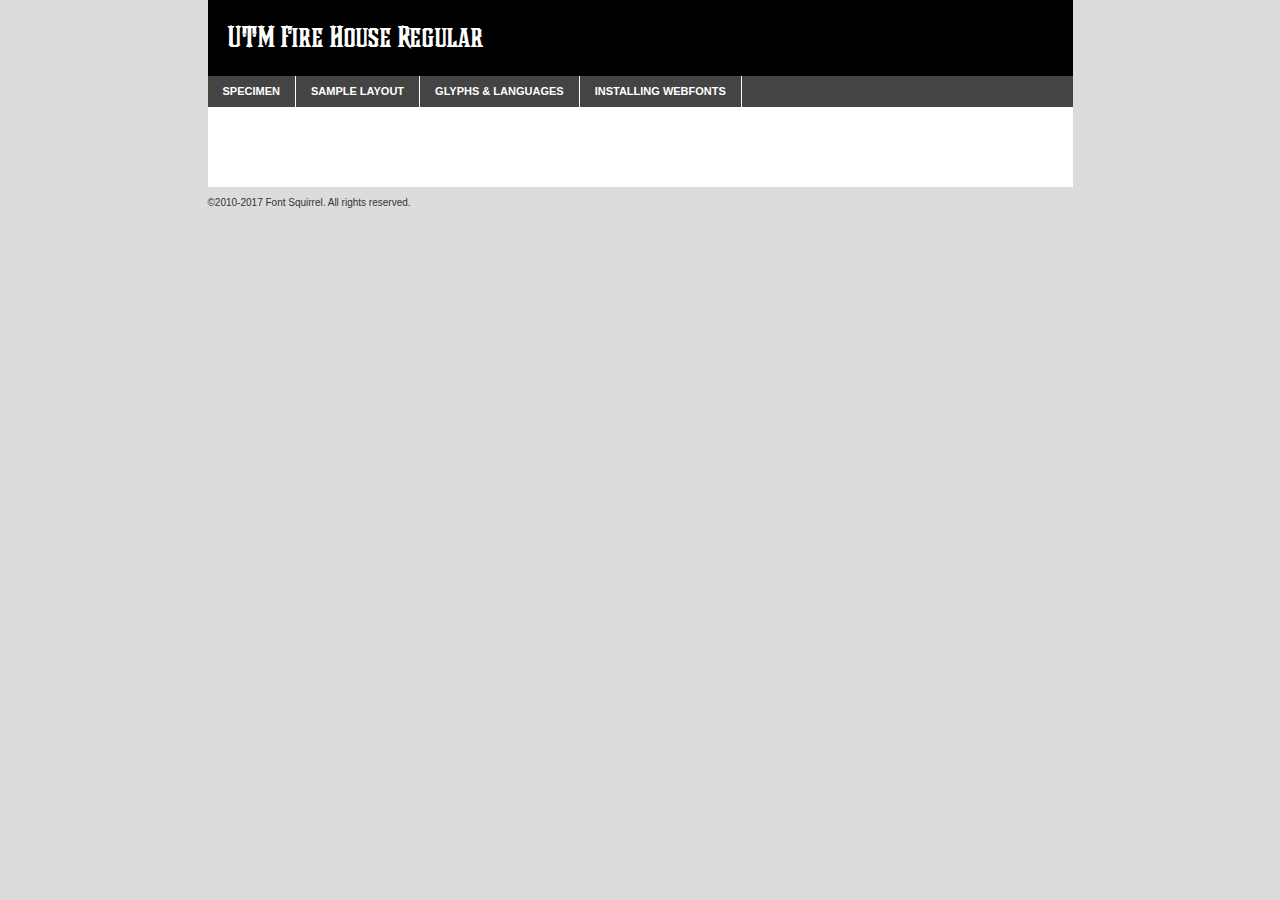
<file: assests/webfontkit-20211016-054029/00098-utm-fire-house-demo.html>
<!DOCTYPE html PUBLIC "-//W3C//DTD XHTML 1.0 Transitional//EN"
	"http://www.w3.org/TR/xhtml1/DTD/xhtml1-transitional.dtd">

<html xmlns="http://www.w3.org/1999/xhtml" xml:lang="en" lang="en">
<head>
	<meta http-equiv="Content-Type" content="text/html; charset=utf-8" />
	<script src="http://ajax.googleapis.com/ajax/libs/jquery/1.7.2/jquery.min.js" type="text/javascript" charset="utf-8"></script>
	<script type="text/javascript">
	(function($){$.fn.easyTabs=function(option){var param=jQuery.extend({fadeSpeed:"fast",defaultContent:1,activeClass:'active'},option);$(this).each(function(){var thisId="#"+this.id;if(param.defaultContent==''){param.defaultContent=1;}
	if(typeof param.defaultContent=="number")
	{var defaultTab=$(thisId+" .tabs li:eq("+(param.defaultContent-1)+") a").attr('href').substr(1);}else{var defaultTab=param.defaultContent;}
	$(thisId+" .tabs li a").each(function(){var tabToHide=$(this).attr('href').substr(1);$("#"+tabToHide).addClass('easytabs-tab-content');});hideAll();changeContent(defaultTab);function hideAll(){$(thisId+" .easytabs-tab-content").hide();}
	function changeContent(tabId){hideAll();$(thisId+" .tabs li").removeClass(param.activeClass);$(thisId+" .tabs li a[href=#"+tabId+"]").closest('li').addClass(param.activeClass);if(param.fadeSpeed!="none")
	{$(thisId+" #"+tabId).fadeIn(param.fadeSpeed);}else{$(thisId+" #"+tabId).show();}}
	$(thisId+" .tabs li").click(function(){var tabId=$(this).find('a').attr('href').substr(1);changeContent(tabId);return false;});});}})(jQuery);
	</script>
	<link rel="stylesheet" href="specimen_files/specimen_stylesheet.css" type="text/css" charset="utf-8" />
	<link rel="stylesheet" href="stylesheet.css" type="text/css" charset="utf-8" />

	<style type="text/css">
					body{
				font-family: 'utm_fire_houseregular';
							}
		</style>

	<title>UTM Fire House Regular Specimen</title>
	
	
	<script type="text/javascript" charset="utf-8">
		$(document).ready(function() {
			$('#container').easyTabs({defaultContent:1});
		});
	</script>
</head>

<body>
<div id="container">
	<div id="header">
		UTM Fire House Regular	</div>
	<ul class="tabs">
		<li><a href="#specimen">Specimen</a></li>
		<li><a href="#layout">Sample Layout</a></li>
				<li><a href="#glyphs">Glyphs &amp; Languages</a></li>
		<li><a href="#installing">Installing Webfonts</a></li>
		
	</ul>
	
	<div id="main_content">

		
			<div id="specimen">
		
				<div class="section">
					<div class="grid12 firstcol">
						<div class="huge">AaBb</div>
					</div>
				</div>
		
				<div class="section">
					<div class="glyph_range">A&#x200B;B&#x200b;C&#x200b;D&#x200b;E&#x200b;F&#x200b;G&#x200b;H&#x200b;I&#x200b;J&#x200b;K&#x200b;L&#x200b;M&#x200b;N&#x200b;O&#x200b;P&#x200b;Q&#x200b;R&#x200b;S&#x200b;T&#x200b;U&#x200b;V&#x200b;W&#x200b;X&#x200b;Y&#x200b;Z&#x200b;a&#x200b;b&#x200b;c&#x200b;d&#x200b;e&#x200b;f&#x200b;g&#x200b;h&#x200b;i&#x200b;j&#x200b;k&#x200b;l&#x200b;m&#x200b;n&#x200b;o&#x200b;p&#x200b;q&#x200b;r&#x200b;s&#x200b;t&#x200b;u&#x200b;v&#x200b;w&#x200b;x&#x200b;y&#x200b;z&#x200b;1&#x200b;2&#x200b;3&#x200b;4&#x200b;5&#x200b;6&#x200b;7&#x200b;8&#x200b;9&#x200b;0&#x200b;&amp;&#x200b;.&#x200b;,&#x200b;?&#x200b;!&#x200b;&#64;&#x200b;(&#x200b;)&#x200b;#&#x200b;$&#x200b;%&#x200b;*&#x200b;+&#x200b;-&#x200b;=&#x200b;:&#x200b;;</div>
				</div>
				<div class="section">
					<div class="grid12 firstcol">
						<table class="sample_table">
							<tr><td>10</td><td class="size10">abcdefghijklmnopqrstuvwxyzABCDEFGHIJKLMNOPQRSTUVWXYZ0123456789abcdefghijklmnopqrstuvwxyzABCDEFGHIJKLMNOPQRSTUVWXYZ0123456789abcdefghijklmnopqrstuvwxyzABCDEFGHIJKLMNOPQRSTUVWXYZ</td></tr>
							<tr><td>11</td><td class="size11">abcdefghijklmnopqrstuvwxyzABCDEFGHIJKLMNOPQRSTUVWXYZ0123456789abcdefghijklmnopqrstuvwxyzABCDEFGHIJKLMNOPQRSTUVWXYZ0123456789abcdefghijklmnopqrstuvwxyzABCDEFGHIJKLMNOPQRSTUVWXYZ</td></tr>
							<tr><td>12</td><td class="size12">abcdefghijklmnopqrstuvwxyzABCDEFGHIJKLMNOPQRSTUVWXYZ0123456789abcdefghijklmnopqrstuvwxyzABCDEFGHIJKLMNOPQRSTUVWXYZ0123456789abcdefghijklmnopqrstuvwxyzABCDEFGHIJKLMNOPQRSTUVWXYZ</td></tr>
							<tr><td>13</td><td class="size13">abcdefghijklmnopqrstuvwxyzABCDEFGHIJKLMNOPQRSTUVWXYZ0123456789abcdefghijklmnopqrstuvwxyzABCDEFGHIJKLMNOPQRSTUVWXYZ0123456789abcdefghijklmnopqrstuvwxyzABCDEFGHIJKLMNOPQRSTUVWXYZ</td></tr>
							<tr><td>14</td><td class="size14">abcdefghijklmnopqrstuvwxyzABCDEFGHIJKLMNOPQRSTUVWXYZ0123456789abcdefghijklmnopqrstuvwxyzABCDEFGHIJKLMNOPQRSTUVWXYZ0123456789abcdefghijklmnopqrstuvwxyzABCDEFGHIJKLMNOPQRSTUVWXYZ</td></tr>
							<tr><td>16</td><td class="size16">abcdefghijklmnopqrstuvwxyzABCDEFGHIJKLMNOPQRSTUVWXYZ0123456789abcdefghijklmnopqrstuvwxyzABCDEFGHIJKLMNOPQRSTUVWXYZ</td></tr>
							<tr><td>18</td><td class="size18">abcdefghijklmnopqrstuvwxyzABCDEFGHIJKLMNOPQRSTUVWXYZ0123456789abcdefghijklmnopqrstuvwxyzABCDEFGHIJKLMNOPQRSTUVWXYZ</td></tr>
							<tr><td>20</td><td class="size20">abcdefghijklmnopqrstuvwxyzABCDEFGHIJKLMNOPQRSTUVWXYZ0123456789abcdefghijklmnopqrstuvwxyzABCDEFGHIJKLMNOPQRSTUVWXYZ</td></tr>
							<tr><td>24</td><td class="size24">abcdefghijklmnopqrstuvwxyzABCDEFGHIJKLMNOPQRSTUVWXYZ0123456789abcdefghijklmnopqrstuvwxyzABCDEFGHIJKLMNOPQRSTUVWXYZ</td></tr>
							<tr><td>30</td><td class="size30">abcdefghijklmnopqrstuvwxyzABCDEFGHIJKLMNOPQRSTUVWXYZ0123456789abcdefghijklmnopqrstuvwxyzABCDEFGHIJKLMNOPQRSTUVWXYZ</td></tr>
							<tr><td>36</td><td class="size36">abcdefghijklmnopqrstuvwxyzABCDEFGHIJKLMNOPQRSTUVWXYZ0123456789abcdefghijklmnopqrstuvwxyzABCDEFGHIJKLMNOPQRSTUVWXYZ</td></tr>
							<tr><td>48</td><td class="size48">abcdefghijklmnopqrstuvwxyzABCDEFGHIJKLMNOPQRSTUVWXYZ0123456789abcdefghijklmnopqrstuvwxyzABCDEFGHIJKLMNOPQRSTUVWXYZ</td></tr>
							<tr><td>60</td><td class="size60">abcdefghijklmnopqrstuvwxyzABCDEFGHIJKLMNOPQRSTUVWXYZ0123456789abcdefghijklmnopqrstuvwxyzABCDEFGHIJKLMNOPQRSTUVWXYZ</td></tr>
							<tr><td>72</td><td class="size72">abcdefghijklmnopqrstuvwxyzABCDEFGHIJKLMNOPQRSTUVWXYZ0123456789abcdefghijklmnopqrstuvwxyzABCDEFGHIJKLMNOPQRSTUVWXYZ</td></tr>
							<tr><td>90</td><td class="size90">abcdefghijklmnopqrstuvwxyzABCDEFGHIJKLMNOPQRSTUVWXYZ0123456789abcdefghijklmnopqrstuvwxyzABCDEFGHIJKLMNOPQRSTUVWXYZ</td></tr>
						</table>
				
					</div>
			
				</div>
		
		
		
								<div class="section" id="bodycomparison">


										<div id="xheight">
				<div class="fontbody">&#x25FC;&#x25FC;&#x25FC;&#x25FC;&#x25FC;&#x25FC;&#x25FC;&#x25FC;&#x25FC;&#x25FC;&#x25FC;&#x25FC;&#x25FC;&#x25FC;&#x25FC;&#x25FC;&#x25FC;&#x25FC;&#x25FC;&#x25FC;&#x25FC;&#x25FC;&#x25FC;&#x25FC;&#x25FC;&#x25FC;&#x25FC;&#x25FC;&#x25FC;&#x25FC;&#x25FC;&#x25FC;&#x25FC;&#x25FC;&#x25FC;&#x25FC;&#x25FC;&#x25FC;&#x25FC;&#x25FC;&#x25FC;&#x25FC;&#x25FC;&#x25FC;&#x25FC;&#x25FC;&#x25FC;&#x25FC;&#x25FC;&#x25FC;&#x25FC;&#x25FC;&#x25FC;&#x25FC;&#x25FC;&#x25FC;&#x25FC;&#x25FC;&#x25FC;&#x25FC;&#x25FC;&#x25FC;&#x25FC;&#x25FC;&#x25FC;&#x25FC;&#x25FC;&#x25FC;&#x25FC;&#x25FC;&#x25FC;&#x25FC;&#x25FC;&#x25FC;&#x25FC;&#x25FC;&#x25FC;&#x25FC;&#x25FC;&#x25FC;&#x25FC;&#x25FC;&#x25FC;&#x25FC;&#x25FC;&#x25FC;&#x25FC;&#x25FC;&#x25FC;&#x25FC;&#x25FC;&#x25FC;&#x25FC;&#x25FC;&#x25FC;&#x25FC;&#x25FC;&#x25FC;&#x25FC;body</div><div class="arialbody">body</div><div class="verdanabody">body</div><div class="georgiabody">body</div></div>
										<div class="fontbody" style="z-index:1">
											body<span>UTM Fire House Regular</span>
										</div>
										<div class="arialbody" style="z-index:1">
											body<span>Arial</span>
										</div>
										<div class="verdanabody" style="z-index:1">
											body<span>Verdana</span>
										</div>
										<div class="georgiabody" style="z-index:1">
											body<span>Georgia</span>
										</div>



								</div>
		
		
				<div class="section psample psample_row1" id="">
					
					<div class="grid2 firstcol">
						<p class="size10"><span>10.</span>Aenean lacinia bibendum nulla sed consectetur. Fusce dapibus, tellus ac cursus commodo, tortor mauris condimentum nibh, ut fermentum massa justo sit amet risus. Nullam id dolor id nibh ultricies vehicula ut id elit. Cum sociis natoque penatibus et magnis dis parturient montes, nascetur ridiculus mus. Nulla vitae elit libero, a pharetra augue.</p>
			
					</div>
					<div class="grid3">
						<p class="size11"><span>11.</span>Aenean lacinia bibendum nulla sed consectetur. Fusce dapibus, tellus ac cursus commodo, tortor mauris condimentum nibh, ut fermentum massa justo sit amet risus. Nullam id dolor id nibh ultricies vehicula ut id elit. Cum sociis natoque penatibus et magnis dis parturient montes, nascetur ridiculus mus. Nulla vitae elit libero, a pharetra augue.</p>
			
					</div>
					<div class="grid3">
						<p class="size12"><span>12.</span>Aenean lacinia bibendum nulla sed consectetur. Fusce dapibus, tellus ac cursus commodo, tortor mauris condimentum nibh, ut fermentum massa justo sit amet risus. Nullam id dolor id nibh ultricies vehicula ut id elit. Cum sociis natoque penatibus et magnis dis parturient montes, nascetur ridiculus mus. Nulla vitae elit libero, a pharetra augue.</p>
			
					</div>
					<div class="grid4">
						<p class="size13"><span>13.</span>Aenean lacinia bibendum nulla sed consectetur. Fusce dapibus, tellus ac cursus commodo, tortor mauris condimentum nibh, ut fermentum massa justo sit amet risus. Nullam id dolor id nibh ultricies vehicula ut id elit. Cum sociis natoque penatibus et magnis dis parturient montes, nascetur ridiculus mus. Nulla vitae elit libero, a pharetra augue.</p>
			
					</div>
					<div class="white_blend"></div>
					
				</div>
				<div class="section psample psample_row2" id="">
					<div class="grid3 firstcol">
						<p class="size14"><span>14.</span>Aenean lacinia bibendum nulla sed consectetur. Fusce dapibus, tellus ac cursus commodo, tortor mauris condimentum nibh, ut fermentum massa justo sit amet risus. Nullam id dolor id nibh ultricies vehicula ut id elit. Cum sociis natoque penatibus et magnis dis parturient montes, nascetur ridiculus mus. Nulla vitae elit libero, a pharetra augue.</p>
			
					</div>
					<div class="grid4">
						<p class="size16"><span>16.</span>Aenean lacinia bibendum nulla sed consectetur. Fusce dapibus, tellus ac cursus commodo, tortor mauris condimentum nibh, ut fermentum massa justo sit amet risus. Nullam id dolor id nibh ultricies vehicula ut id elit. Cum sociis natoque penatibus et magnis dis parturient montes, nascetur ridiculus mus. Nulla vitae elit libero, a pharetra augue.</p>
			
					</div>
					<div class="grid5">
						<p class="size18"><span>18.</span>Aenean lacinia bibendum nulla sed consectetur. Fusce dapibus, tellus ac cursus commodo, tortor mauris condimentum nibh, ut fermentum massa justo sit amet risus. Nullam id dolor id nibh ultricies vehicula ut id elit. Cum sociis natoque penatibus et magnis dis parturient montes, nascetur ridiculus mus. Nulla vitae elit libero, a pharetra augue.</p>
			
					</div>

					<div class="white_blend"></div>

				</div>
				
				<div class="section psample psample_row3" id="">
					<div class="grid5 firstcol">
						<p class="size20"><span>20.</span>Aenean lacinia bibendum nulla sed consectetur. Fusce dapibus, tellus ac cursus commodo, tortor mauris condimentum nibh, ut fermentum massa justo sit amet risus. Nullam id dolor id nibh ultricies vehicula ut id elit. Cum sociis natoque penatibus et magnis dis parturient montes, nascetur ridiculus mus. Nulla vitae elit libero, a pharetra augue.</p>
					</div>
					<div class="grid7">
						<p class="size24"><span>24.</span>Aenean lacinia bibendum nulla sed consectetur. Fusce dapibus, tellus ac cursus commodo, tortor mauris condimentum nibh, ut fermentum massa justo sit amet risus. Nullam id dolor id nibh ultricies vehicula ut id elit. Cum sociis natoque penatibus et magnis dis parturient montes, nascetur ridiculus mus. Nulla vitae elit libero, a pharetra augue.</p>
					</div>
					
					<div class="white_blend"></div>
					
				</div>
				
				<div class="section psample psample_row4" id="">
					<div class="grid12 firstcol">
						<p class="size30"><span>30.</span>Aenean lacinia bibendum nulla sed consectetur. Fusce dapibus, tellus ac cursus commodo, tortor mauris condimentum nibh, ut fermentum massa justo sit amet risus. Nullam id dolor id nibh ultricies vehicula ut id elit. Cum sociis natoque penatibus et magnis dis parturient montes, nascetur ridiculus mus. Nulla vitae elit libero, a pharetra augue.</p>
					</div>
					<div class="white_blend"></div>
					
				</div>
				
				
				
				<div class="section psample psample_row1 fullreverse">
					<div class="grid2 firstcol">
						<p class="size10"><span>10.</span>Aenean lacinia bibendum nulla sed consectetur. Fusce dapibus, tellus ac cursus commodo, tortor mauris condimentum nibh, ut fermentum massa justo sit amet risus. Nullam id dolor id nibh ultricies vehicula ut id elit. Cum sociis natoque penatibus et magnis dis parturient montes, nascetur ridiculus mus. Nulla vitae elit libero, a pharetra augue.</p>
			
					</div>
					<div class="grid3">
						<p class="size11"><span>11.</span>Aenean lacinia bibendum nulla sed consectetur. Fusce dapibus, tellus ac cursus commodo, tortor mauris condimentum nibh, ut fermentum massa justo sit amet risus. Nullam id dolor id nibh ultricies vehicula ut id elit. Cum sociis natoque penatibus et magnis dis parturient montes, nascetur ridiculus mus. Nulla vitae elit libero, a pharetra augue.</p>
			
					</div>
					<div class="grid3">
						<p class="size12"><span>12.</span>Aenean lacinia bibendum nulla sed consectetur. Fusce dapibus, tellus ac cursus commodo, tortor mauris condimentum nibh, ut fermentum massa justo sit amet risus. Nullam id dolor id nibh ultricies vehicula ut id elit. Cum sociis natoque penatibus et magnis dis parturient montes, nascetur ridiculus mus. Nulla vitae elit libero, a pharetra augue.</p>
			
					</div>
					<div class="grid4">
						<p class="size13"><span>13.</span>Aenean lacinia bibendum nulla sed consectetur. Fusce dapibus, tellus ac cursus commodo, tortor mauris condimentum nibh, ut fermentum massa justo sit amet risus. Nullam id dolor id nibh ultricies vehicula ut id elit. Cum sociis natoque penatibus et magnis dis parturient montes, nascetur ridiculus mus. Nulla vitae elit libero, a pharetra augue.</p>
			
					</div>
					<div class="black_blend"></div>
					
				</div>
				
				<div class="section psample psample_row2 fullreverse">
					<div class="grid3 firstcol">
						<p class="size14"><span>14.</span>Aenean lacinia bibendum nulla sed consectetur. Fusce dapibus, tellus ac cursus commodo, tortor mauris condimentum nibh, ut fermentum massa justo sit amet risus. Nullam id dolor id nibh ultricies vehicula ut id elit. Cum sociis natoque penatibus et magnis dis parturient montes, nascetur ridiculus mus. Nulla vitae elit libero, a pharetra augue.</p>
			
					</div>
					<div class="grid4">
						<p class="size16"><span>16.</span>Aenean lacinia bibendum nulla sed consectetur. Fusce dapibus, tellus ac cursus commodo, tortor mauris condimentum nibh, ut fermentum massa justo sit amet risus. Nullam id dolor id nibh ultricies vehicula ut id elit. Cum sociis natoque penatibus et magnis dis parturient montes, nascetur ridiculus mus. Nulla vitae elit libero, a pharetra augue.</p>
			
					</div>
					<div class="grid5">
						<p class="size18"><span>18.</span>Aenean lacinia bibendum nulla sed consectetur. Fusce dapibus, tellus ac cursus commodo, tortor mauris condimentum nibh, ut fermentum massa justo sit amet risus. Nullam id dolor id nibh ultricies vehicula ut id elit. Cum sociis natoque penatibus et magnis dis parturient montes, nascetur ridiculus mus. Nulla vitae elit libero, a pharetra augue.</p>
			
					</div>
					<div class="black_blend"></div>

				</div>
				
				<div class="section psample fullreverse psample_row3" id="">
					<div class="grid5 firstcol">
						<p class="size20"><span>20.</span>Aenean lacinia bibendum nulla sed consectetur. Fusce dapibus, tellus ac cursus commodo, tortor mauris condimentum nibh, ut fermentum massa justo sit amet risus. Nullam id dolor id nibh ultricies vehicula ut id elit. Cum sociis natoque penatibus et magnis dis parturient montes, nascetur ridiculus mus. Nulla vitae elit libero, a pharetra augue.</p>
					</div>
					<div class="grid7">
						<p class="size24"><span>24.</span>Aenean lacinia bibendum nulla sed consectetur. Fusce dapibus, tellus ac cursus commodo, tortor mauris condimentum nibh, ut fermentum massa justo sit amet risus. Nullam id dolor id nibh ultricies vehicula ut id elit. Cum sociis natoque penatibus et magnis dis parturient montes, nascetur ridiculus mus. Nulla vitae elit libero, a pharetra augue.</p>
					</div>
					
					<div class="black_blend"></div>
					
				</div>
				
				<div class="section psample fullreverse psample_row4" id="" style="border-bottom: 20px #000 solid;">
					<div class="grid12 firstcol">
						<p class="size30"><span>30.</span>Aenean lacinia bibendum nulla sed consectetur. Fusce dapibus, tellus ac cursus commodo, tortor mauris condimentum nibh, ut fermentum massa justo sit amet risus. Nullam id dolor id nibh ultricies vehicula ut id elit. Cum sociis natoque penatibus et magnis dis parturient montes, nascetur ridiculus mus. Nulla vitae elit libero, a pharetra augue.</p>
					</div>
					<div class="black_blend"></div>
					
				</div>
				
				
				
				
			</div>
			
			<div id="layout">
				
				<div class="section">
					
					<div class="grid12 firstcol">
						<h1>Lorem Ipsum Dolor</h1>
						<h2>Etiam porta sem malesuada magna mollis euismod</h2>
						
						<p class="byline">By <a href="#link">Aenean Lacinia</a></p>
					</div>
				</div>
				<div class="section">
					<div class="grid8 firstcol">
						<p class="large">Donec sed odio dui. Morbi leo risus, porta ac consectetur ac, vestibulum at eros. Fusce dapibus, tellus ac cursus commodo, tortor mauris condimentum nibh, ut fermentum massa justo sit amet risus. </p>

						
						<h3>Pellentesque ornare sem</h3>

						<p>Maecenas sed diam eget risus varius blandit sit amet non magna. Maecenas faucibus mollis interdum. Donec ullamcorper nulla non metus auctor fringilla. Nullam id dolor id nibh ultricies vehicula ut id elit. Nullam id dolor id nibh ultricies vehicula ut id elit. </p>

						<p>Aenean eu leo quam. Pellentesque ornare sem lacinia quam venenatis vestibulum. Lorem ipsum dolor sit amet, consectetur adipiscing elit. Cum sociis natoque penatibus et magnis dis parturient montes, nascetur ridiculus mus. </p>

						<p>Nulla vitae elit libero, a pharetra augue. Praesent commodo cursus magna, vel scelerisque nisl consectetur et. Aenean lacinia bibendum nulla sed consectetur. </p>

						<p>Nullam quis risus eget urna mollis ornare vel eu leo. Nullam quis risus eget urna mollis ornare vel eu leo. Maecenas sed diam eget risus varius blandit sit amet non magna. Donec ullamcorper nulla non metus auctor fringilla. </p>

						<h3>Cras mattis consectetur</h3>

						<p>Aenean eu leo quam. Pellentesque ornare sem lacinia quam venenatis vestibulum. Aenean lacinia bibendum nulla sed consectetur. Integer posuere erat a ante venenatis dapibus posuere velit aliquet. Cras mattis consectetur purus sit amet fermentum. </p>

						<p>Nullam id dolor id nibh ultricies vehicula ut id elit. Nullam quis risus eget urna mollis ornare vel eu leo. Cras mattis consectetur purus sit amet fermentum.</p>
					</div>
					
					<div class="grid4 sidebar">
						
						<div class="box reverse">
							<p class="last">Nullam quis risus eget urna mollis ornare vel eu leo. Donec ullamcorper nulla non metus auctor fringilla. Cras mattis consectetur purus sit amet fermentum. Sed posuere consectetur est at lobortis. Lorem ipsum dolor sit amet, consectetur adipiscing elit. </p>
						</div>
						
						<p class="caption">Maecenas sed diam eget risus varius.</p>

						<p>Vestibulum id ligula porta felis euismod semper. Integer posuere erat a ante venenatis dapibus posuere velit aliquet. Vestibulum id ligula porta felis euismod semper. Sed posuere consectetur est at lobortis. Maecenas sed diam eget risus varius blandit sit amet non magna. Fusce dapibus, tellus ac cursus commodo, tortor mauris condimentum nibh, ut fermentum massa justo sit amet risus. </p>

					

						<p>Duis mollis, est non commodo luctus, nisi erat porttitor ligula, eget lacinia odio sem nec elit. Aenean lacinia bibendum nulla sed consectetur. Vivamus sagittis lacus vel augue laoreet rutrum faucibus dolor auctor. Aenean lacinia bibendum nulla sed consectetur. Nullam quis risus eget urna mollis ornare vel eu leo. </p>

						<p>Praesent commodo cursus magna, vel scelerisque nisl consectetur et. Donec ullamcorper nulla non metus auctor fringilla. Maecenas faucibus mollis interdum. Fusce dapibus, tellus ac cursus commodo, tortor mauris condimentum nibh, ut fermentum massa justo sit amet risus. </p>

					</div>
				</div>
				
			</div>


			



		<div id="glyphs">
			<div class="section">
				<div class="grid12 firstcol">
			
				<h1>Language Support</h1>
				<p>The subset of UTM Fire House Regular in this kit supports the following languages:<br />
			
					English, Italian, Malagasy, Arrernte, Bislama, Cebuano, Corsican, Fijian, French_creole, Gilbertese, Haitian_creole, Hmong, Ibanag, Iloko_ilokano, Indonesian, Interglossa_glosa, Interlingua, Irish_gaelic, Lojban, Mohawk, Norfolk_pitcairnese, Oromo, Pangasinan, Potawatomi, Rotokas, Scots_gaelic, Seychelles_creole, Shona, Somali, Southern_ndebele, Swahili, Swati_swazi, Tok_pisin, Warlpiri, Xhosa, Zulu, Latinbasic, Ubasic, Demo				</p>
				<h1>Glyph Chart</h1>
				<p>The subset of UTM Fire House Regular in this kit includes all the glyphs listed below. Unicode entities are included above each glyph to help you insert individual characters into your layout.</p>
				<div id="glyph_chart">
			
																				 <div><p>&amp;#13;</p>&#13;</div>
																				 <div><p>&amp;#32;</p>&#32;</div>
																				 <div><p>&amp;#33;</p>&#33;</div>
																				 <div><p>&amp;#34;</p>&#34;</div>
																				 <div><p>&amp;#35;</p>&#35;</div>
																				 <div><p>&amp;#36;</p>&#36;</div>
																				 <div><p>&amp;#37;</p>&#37;</div>
																				 <div><p>&amp;#38;</p>&#38;</div>
																				 <div><p>&amp;#39;</p>&#39;</div>
																				 <div><p>&amp;#40;</p>&#40;</div>
																				 <div><p>&amp;#41;</p>&#41;</div>
																				 <div><p>&amp;#42;</p>&#42;</div>
																				 <div><p>&amp;#43;</p>&#43;</div>
																				 <div><p>&amp;#44;</p>&#44;</div>
																				 <div><p>&amp;#45;</p>&#45;</div>
																				 <div><p>&amp;#46;</p>&#46;</div>
																				 <div><p>&amp;#47;</p>&#47;</div>
																				 <div><p>&amp;#48;</p>&#48;</div>
																				 <div><p>&amp;#49;</p>&#49;</div>
																				 <div><p>&amp;#50;</p>&#50;</div>
																				 <div><p>&amp;#51;</p>&#51;</div>
																				 <div><p>&amp;#52;</p>&#52;</div>
																				 <div><p>&amp;#53;</p>&#53;</div>
																				 <div><p>&amp;#54;</p>&#54;</div>
																				 <div><p>&amp;#55;</p>&#55;</div>
																				 <div><p>&amp;#56;</p>&#56;</div>
																				 <div><p>&amp;#57;</p>&#57;</div>
																				 <div><p>&amp;#58;</p>&#58;</div>
																				 <div><p>&amp;#59;</p>&#59;</div>
																				 <div><p>&amp;#60;</p>&#60;</div>
																				 <div><p>&amp;#61;</p>&#61;</div>
																				 <div><p>&amp;#62;</p>&#62;</div>
																				 <div><p>&amp;#63;</p>&#63;</div>
																				 <div><p>&amp;#64;</p>&#64;</div>
																				 <div><p>&amp;#65;</p>&#65;</div>
																				 <div><p>&amp;#66;</p>&#66;</div>
																				 <div><p>&amp;#67;</p>&#67;</div>
																				 <div><p>&amp;#68;</p>&#68;</div>
																				 <div><p>&amp;#69;</p>&#69;</div>
																				 <div><p>&amp;#70;</p>&#70;</div>
																				 <div><p>&amp;#71;</p>&#71;</div>
																				 <div><p>&amp;#72;</p>&#72;</div>
																				 <div><p>&amp;#73;</p>&#73;</div>
																				 <div><p>&amp;#74;</p>&#74;</div>
																				 <div><p>&amp;#75;</p>&#75;</div>
																				 <div><p>&amp;#76;</p>&#76;</div>
																				 <div><p>&amp;#77;</p>&#77;</div>
																				 <div><p>&amp;#78;</p>&#78;</div>
																				 <div><p>&amp;#79;</p>&#79;</div>
																				 <div><p>&amp;#80;</p>&#80;</div>
																				 <div><p>&amp;#81;</p>&#81;</div>
																				 <div><p>&amp;#82;</p>&#82;</div>
																				 <div><p>&amp;#83;</p>&#83;</div>
																				 <div><p>&amp;#84;</p>&#84;</div>
																				 <div><p>&amp;#85;</p>&#85;</div>
																				 <div><p>&amp;#86;</p>&#86;</div>
																				 <div><p>&amp;#87;</p>&#87;</div>
																				 <div><p>&amp;#88;</p>&#88;</div>
																				 <div><p>&amp;#89;</p>&#89;</div>
																				 <div><p>&amp;#90;</p>&#90;</div>
																				 <div><p>&amp;#91;</p>&#91;</div>
																				 <div><p>&amp;#92;</p>&#92;</div>
																				 <div><p>&amp;#93;</p>&#93;</div>
																				 <div><p>&amp;#94;</p>&#94;</div>
																				 <div><p>&amp;#95;</p>&#95;</div>
																				 <div><p>&amp;#96;</p>&#96;</div>
																				 <div><p>&amp;#97;</p>&#97;</div>
																				 <div><p>&amp;#98;</p>&#98;</div>
																				 <div><p>&amp;#99;</p>&#99;</div>
																				 <div><p>&amp;#100;</p>&#100;</div>
																				 <div><p>&amp;#101;</p>&#101;</div>
																				 <div><p>&amp;#102;</p>&#102;</div>
																				 <div><p>&amp;#103;</p>&#103;</div>
																				 <div><p>&amp;#104;</p>&#104;</div>
																				 <div><p>&amp;#105;</p>&#105;</div>
																				 <div><p>&amp;#106;</p>&#106;</div>
																				 <div><p>&amp;#107;</p>&#107;</div>
																				 <div><p>&amp;#108;</p>&#108;</div>
																				 <div><p>&amp;#109;</p>&#109;</div>
																				 <div><p>&amp;#110;</p>&#110;</div>
																				 <div><p>&amp;#111;</p>&#111;</div>
																				 <div><p>&amp;#112;</p>&#112;</div>
																				 <div><p>&amp;#113;</p>&#113;</div>
																				 <div><p>&amp;#114;</p>&#114;</div>
																				 <div><p>&amp;#115;</p>&#115;</div>
																				 <div><p>&amp;#116;</p>&#116;</div>
																				 <div><p>&amp;#117;</p>&#117;</div>
																				 <div><p>&amp;#118;</p>&#118;</div>
																				 <div><p>&amp;#119;</p>&#119;</div>
																				 <div><p>&amp;#120;</p>&#120;</div>
																				 <div><p>&amp;#121;</p>&#121;</div>
																				 <div><p>&amp;#122;</p>&#122;</div>
																				 <div><p>&amp;#123;</p>&#123;</div>
																				 <div><p>&amp;#124;</p>&#124;</div>
																				 <div><p>&amp;#125;</p>&#125;</div>
																				 <div><p>&amp;#126;</p>&#126;</div>
																				 <div><p>&amp;#160;</p>&#160;</div>
																				 <div><p>&amp;#168;</p>&#168;</div>
																				 <div><p>&amp;#169;</p>&#169;</div>
																				 <div><p>&amp;#173;</p>&#173;</div>
																				 <div><p>&amp;#174;</p>&#174;</div>
																				 <div><p>&amp;#180;</p>&#180;</div>
																				 <div><p>&amp;#182;</p>&#182;</div>
																				 <div><p>&amp;#188;</p>&#188;</div>
																				 <div><p>&amp;#189;</p>&#189;</div>
																				 <div><p>&amp;#190;</p>&#190;</div>
																				 <div><p>&amp;#192;</p>&#192;</div>
																				 <div><p>&amp;#193;</p>&#193;</div>
																				 <div><p>&amp;#194;</p>&#194;</div>
																				 <div><p>&amp;#195;</p>&#195;</div>
																				 <div><p>&amp;#200;</p>&#200;</div>
																				 <div><p>&amp;#201;</p>&#201;</div>
																				 <div><p>&amp;#202;</p>&#202;</div>
																				 <div><p>&amp;#204;</p>&#204;</div>
																				 <div><p>&amp;#205;</p>&#205;</div>
																				 <div><p>&amp;#210;</p>&#210;</div>
																				 <div><p>&amp;#211;</p>&#211;</div>
																				 <div><p>&amp;#212;</p>&#212;</div>
																				 <div><p>&amp;#213;</p>&#213;</div>
																				 <div><p>&amp;#217;</p>&#217;</div>
																				 <div><p>&amp;#218;</p>&#218;</div>
																				 <div><p>&amp;#221;</p>&#221;</div>
																				 <div><p>&amp;#224;</p>&#224;</div>
																				 <div><p>&amp;#225;</p>&#225;</div>
																				 <div><p>&amp;#226;</p>&#226;</div>
																				 <div><p>&amp;#227;</p>&#227;</div>
																				 <div><p>&amp;#232;</p>&#232;</div>
																				 <div><p>&amp;#233;</p>&#233;</div>
																				 <div><p>&amp;#234;</p>&#234;</div>
																				 <div><p>&amp;#236;</p>&#236;</div>
																				 <div><p>&amp;#237;</p>&#237;</div>
																				 <div><p>&amp;#242;</p>&#242;</div>
																				 <div><p>&amp;#243;</p>&#243;</div>
																				 <div><p>&amp;#244;</p>&#244;</div>
																				 <div><p>&amp;#245;</p>&#245;</div>
																				 <div><p>&amp;#247;</p>&#247;</div>
																				 <div><p>&amp;#249;</p>&#249;</div>
																				 <div><p>&amp;#250;</p>&#250;</div>
																				 <div><p>&amp;#253;</p>&#253;</div>
																				 <div><p>&amp;#8192;</p>&#8192;</div>
																				 <div><p>&amp;#8193;</p>&#8193;</div>
																				 <div><p>&amp;#8194;</p>&#8194;</div>
																				 <div><p>&amp;#8195;</p>&#8195;</div>
																				 <div><p>&amp;#8196;</p>&#8196;</div>
																				 <div><p>&amp;#8197;</p>&#8197;</div>
																				 <div><p>&amp;#8198;</p>&#8198;</div>
																				 <div><p>&amp;#8199;</p>&#8199;</div>
																				 <div><p>&amp;#8200;</p>&#8200;</div>
																				 <div><p>&amp;#8201;</p>&#8201;</div>
																				 <div><p>&amp;#8202;</p>&#8202;</div>
																				 <div><p>&amp;#8208;</p>&#8208;</div>
																				 <div><p>&amp;#8209;</p>&#8209;</div>
																				 <div><p>&amp;#8210;</p>&#8210;</div>
																				 <div><p>&amp;#8211;</p>&#8211;</div>
																				 <div><p>&amp;#8212;</p>&#8212;</div>
																				 <div><p>&amp;#8216;</p>&#8216;</div>
																				 <div><p>&amp;#8217;</p>&#8217;</div>
																				 <div><p>&amp;#8220;</p>&#8220;</div>
																				 <div><p>&amp;#8221;</p>&#8221;</div>
																				 <div><p>&amp;#8230;</p>&#8230;</div>
																				 <div><p>&amp;#8239;</p>&#8239;</div>
																				 <div><p>&amp;#8287;</p>&#8287;</div>
																				 <div><p>&amp;#9724;</p>&#9724;</div>
																																						</div>	
				</div>
		
		
			</div>
		</div>
		
		
		<div id="specs">
			
		</div>
	
		<div id="installing">
			<div class="section">
				<div class="grid7 firstcol">
					<h1>Installing Webfonts</h1>
					
					<p>Webfonts are supported by all major browser platforms but not all in the same way. There are currently four different font formats that must be included in order to target all browsers. This includes TTF, WOFF, EOT and SVG.</p>
					
					<h2>1. Upload your webfonts</h2>
					<p>You must upload your webfont kit to your website. They should be in or near the same directory as your CSS files.</p>
					
					<h2>2. Include the webfont stylesheet</h2>
					<p>A special CSS @font-face declaration helps the various browsers select the appropriate font it needs without causing you a bunch of headaches. Learn more about this syntax by reading the <a href="https://www.fontspring.com/blog/further-hardening-of-the-bulletproof-syntax">Fontspring blog post</a> about it. The code for it is as follows:</p>


<code>
@font-face{ 
	font-family: 'MyWebFont';
	src: url('WebFont.eot');
	src: url('WebFont.eot?#iefix') format('embedded-opentype'),
	     url('WebFont.woff') format('woff'),
	     url('WebFont.ttf') format('truetype'),
	     url('WebFont.svg#webfont') format('svg');
}
</code>

	<p>We've already gone ahead and generated the code for you. All you have to do is link to the stylesheet in your HTML, like this:</p>
	<code>&lt;link rel=&quot;stylesheet&quot; href=&quot;stylesheet.css&quot; type=&quot;text/css&quot; charset=&quot;utf-8&quot; /&gt;</code>

					<h2>3. Modify your own stylesheet</h2>
					<p>To take advantage of your new fonts, you must tell your stylesheet to use them. Look at the original @font-face declaration above and find the property called "font-family." The name linked there will be what you use to reference the font. Prepend that webfont name to the font stack in the "font-family" property, inside the selector you want to change. For example:</p>
<code>p { font-family: 'WebFont', Arial, sans-serif; }</code>

<h2>4. Test</h2>
<p>Getting webfonts to work cross-browser <em>can</em> be tricky. Use the information in the sidebar to help you if you find that fonts aren't loading in a particular browser.</p>
				</div>
				
				<div class="grid5 sidebar">
					<div class="box">
						<h2>Troubleshooting<br />Font-Face Problems</h2>
						<p>Having trouble getting your webfonts to load in your new website? Here are some tips to sort out what might be the problem.</p>

						<h3>Fonts not showing in any browser</h3>

						<p>This sounds like you need to work on the plumbing. You either did not upload the fonts to the correct directory, or you did not link the fonts properly in the CSS. If you've confirmed that all this is correct and you still have a problem, take a look at your .htaccess file and see if requests are getting intercepted.</p>

						<h3>Fonts not loading in iPhone or iPad</h3>

						<p>The most common problem here is that you are serving the fonts from an IIS server. IIS refuses to serve files that have unknown MIME types. If that is the case, you must set the MIME type for SVG to "image/svg+xml" in the server settings. Follow these instructions from Microsoft if you need help.</p>

						<h3>Fonts not loading in Firefox</h3>

						<p>The primary reason for this failure? You are still using a version Firefox older than 3.5. So upgrade already! If that isn't it, then you are very likely serving fonts from a different domain. Firefox requires that all font assets be served from the same domain. Lastly it is possible that you need to add WOFF to your list of MIME types (if you are serving via IIS.)</p>

						<h3>Fonts not loading in IE</h3>

						<p>Are you looking at Internet Explorer on an actual Windows machine or are you cheating by using a service like Adobe BrowserLab? Many of these screenshot services do not render @font-face for IE. Best to test it on a real machine.</p>

						<h3>Fonts not loading in IE9</h3>

						<p>IE9, like Firefox, requires that fonts be served from the same domain as the website. Make sure that is the case.</p>
					</div>
				</div>
			</div>
			
		</div>
	
	</div>
	<div id="footer">
		<p>&copy;2010-2017 Font Squirrel. All rights reserved.</p>
	</div>
</div>
</body>
</html>
</file>
<file: style.css>
@import url(./assests/webfontkit-20211015-042542/stylesheet.css);
@import url(./assests/webfontkit-20211016-054029/stylesheet.css);
@import url("https://fonts.googleapis.com/css2?family=Great+Vibes&display=swap");
body {
  height: auto;
}

body section {
  position: absolute;
  display: -webkit-box;
  display: -ms-flexbox;
  display: flex;
  -webkit-box-align: center;
      -ms-flex-align: center;
          align-items: center;
  left: 0;
  top: 0;
  background-color: #fff;
}

body section img {
  width: 30%;
  position: relative;
  z-index: 2;
  top: 8%;
}

body section a, body section p {
  margin: 0;
  padding: 0;
  font-family: 'Great Vibes', cursive;
  position: absolute;
  z-index: 2;
  color: black;
  top: 71%;
  font-size: 250%;
  margin-left: 2%;
  text-decoration: none;
  -webkit-transition: opacity 3s ease-in-out;
  transition: opacity 3s ease-in-out;
}

body section a {
  opacity: 0;
}

body section a span {
  opacity: 0;
  -webkit-transition: all 5s ease-in-out;
  transition: all 5s ease-in-out;
}

body section p {
  opacity: 0;
}

body audio {
  position: absolute;
  z-index: 3;
}

body section {
  -webkit-box-orient: vertical;
  -webkit-box-direction: normal;
      -ms-flex-direction: column;
          flex-direction: column;
  width: 100%;
  height: 100%;
}

body section #login-img {
  width: 15%;
  top: 0;
}

body section h1 {
  color: #21b24b;
  font-size: 250%;
  font-family: 'utm_fire_houseregular';
  letter-spacing: 10px;
  padding: 0 0 0 2%;
}

body section h1 span {
  color: #ea207a;
}

body section div {
  width: 90%;
  display: -webkit-box;
  display: -ms-flexbox;
  display: flex;
  -webkit-box-pack: center;
      -ms-flex-pack: center;
          justify-content: center;
  -webkit-box-align: center;
      -ms-flex-align: center;
          align-items: center;
  padding-left: 5%;
}

body section div input {
  width: 40%;
  color: black;
  font-size: 250%;
  font-family: 'Great Vibes', cursive;
  text-align: center;
  border-top: unset;
  border-left: unset;
  border-right: unset;
  border-bottom: unset;
  background-color: transparent;
  outline: none;
}

body section div button {
  height: 50%;
  width: 5%;
  border: #21b24b solid 2px;
  border-radius: 5px;
  background-color: transparent;
  color: #21b24b;
  cursor: pointer;
}

body section hr {
  width: 10%;
  color: #ea207a;
  height: 3px;
  border: unset;
  border-bottom: #ea207a 3px solid;
}

body #login-sect {
  background-color: #fff;
  -webkit-box-pack: center;
      -ms-flex-pack: center;
          justify-content: center;
}

@media only screen and (min-width: 360px) and (max-width: 1024px) {
  body section #login-img {
    width: 50%;
  }
  body section #type-area {
    padding-left: 12%;
    padding-right: 2%;
  }
  body section #type-area #name {
    width: 70%;
    font-size: 200%;
  }
  body section #type-area #login-butt {
    width: 10%;
  }
}

@media only screen and (min-width: 768px) and (max-width: 1024px) {
  body section a {
    font-size: 250%;
    top: 58%;
  }
  body section p {
    font-size: 250%;
    top: 58%;
  }
  #index-img {
    top: 30%;
  }
}

@media only screen and (min-width: 360px) and (max-width: 767px) {
  body section a {
    font-size: 250%;
    top: 56.25%;
  }
  body section p {
    font-size: 250%;
    top: 56.25%;
  }
  #index-img {
    top: 35%;
  }
}

@media only screen and (min-height: 700px) and (max-height: 820px) {
  body section a {
    font-size: 60%;
    top: 55.25%;
  }
  body section p {
    font-size: 60%;
    top: 55.25%;
  }
}

@media only screen and (max-width: 360px) {
  body section a {
    font-size: 50%;
    top: 56.25%;
  }
  body section p {
    font-size: 50%;
    top: 56.25%;
  }
  body section #login-img {
    width: 50%;
  }
  body section #who {
    font-size: 200%;
  }
  body section #type-area {
    width: 80%;
    padding-left: 10%;
    padding-right: 2%;
  }
  body section #type-area #name {
    width: 70%;
    font-size: 200%;
  }
  body section #type-area #login-butt {
    width: 10%;
  }
  #index-img {
    top: 35%;
  }
}
/*# sourceMappingURL=style.css.map */
</file>
<file: assests/webfontkit-20211016-054029/stylesheet.css>
/*! Generated by Font Squirrel (https://www.fontsquirrel.com) on October 16, 2021 */



@font-face {
    font-family: 'utm_fire_houseregular';
    src: url('00098-utm-fire-house-webfont.woff2') format('woff2'),
         url('00098-utm-fire-house-webfont.woff') format('woff');
    font-weight: normal;
    font-style: normal;

}
</file>
<file: assests/webfontkit-20211015-042542/specimen_files/specimen_stylesheet.css>
@import url('grid_12-825-55-15.css');

/*  
	CSS Reset by Eric Meyer - Released under Public Domain
    http://meyerweb.com/eric/tools/css/reset/
*/
html, body, div, span, applet, object, iframe,
h1, h2, h3, h4, h5, h6, p, blockquote, pre,
a, abbr, acronym, address, big, cite, code,
del, dfn, em, font, img, ins, kbd, q, s, samp,
small, strike, strong, sub, sup, tt, var,
b, u, i, center, dl, dt, dd, ol, ul, li,
fieldset, form, label, legend, table, 
caption, tbody, tfoot, thead, tr, th, td 
                  {margin: 0;padding: 0;border: 0;outline: 0;
                  font-size: 100%;vertical-align: baseline;
                  background: transparent;}
body              {line-height: 1;}
ol, ul            {list-style: none;}
blockquote, q     {quotes: none;}
blockquote:before, blockquote:after,
q:before, q:after {content: '';	content: none;}
:focus            {outline: 0;}
ins               {text-decoration: none;}
del               {text-decoration: line-through;}
table             {border-collapse: collapse;border-spacing: 0;}




body {
	color: #000;
	background-color: #dcdcdc;
}

a {
	text-decoration: none;
	color: #1883ba;
}

h1{
	font-size: 32px;
	font-weight: normal;
	font-style: normal;
	margin-bottom: 18px;
}

h2{
	font-size: 18px;
}

#container {
	width: 865px;
	margin: 0px auto;
}


#header {
	padding: 20px;
	font-size: 36px;
	background-color: #000;
	color: #fff;
}

#header span {
	color: #666;
}
#main_content {
	background-color: #fff;
	padding: 60px 20px 20px;
}


#footer p {
	margin: 0;
	padding-top: 10px;
	padding-bottom: 50px;
	color: #333;
	font: 10px Arial, sans-serif;
}

.tabs {
	width: 100%;
	height: 31px;
	background-color: #444;
}
.tabs li {
	float:  left;
	margin: 0;
	overflow: hidden;
	background-color: #444;
}
.tabs li a {
	display: block;
	color: #fff;
	text-decoration: none;
	font: bold 11px/11px 'Arial';
	text-transform: uppercase;
	padding: 10px 15px;
	border-right: 1px solid #fff;
}

.tabs li a:hover {
		background-color: #00b3ff;

}

.tabs li.active a {
	color:  #000;
	background-color: #fff;
}



div.huge {
	
	font-size: 300px;
	line-height: 1em;
	padding: 0;
	letter-spacing: -.02em;
	overflow: hidden;
}
div.glyph_range {
	font-size: 72px;
	line-height: 1.1em;
}

.size10{ font-size: 10px; }
.size11{ font-size: 11px; }
.size12{ font-size: 12px; }
.size13{ font-size: 13px; }
.size14{ font-size: 14px; }
.size16{ font-size: 16px; }
.size18{ font-size: 18px; }
.size20{ font-size: 20px; }
.size24{ font-size: 24px; }
.size30{ font-size: 30px; }
.size36{ font-size: 36px; }
.size48{ font-size: 48px; }
.size60{ font-size: 60px; }
.size72{ font-size: 72px; }
.size90{ font-size: 90px; }


.psample_row1 {	height: 120px;}
.psample_row1 {	height: 120px;}
.psample_row2 {	height: 160px;}
.psample_row3 {	height: 160px;}
.psample_row4 {	height: 160px;}

.psample {
	overflow: hidden;
	position: relative;
}
.psample p {
	line-height: 1.3em;
	display: block;
	overflow: hidden;
	margin: 0;
}

.psample span {
	margin-right: .5em;
}

.white_blend {
	width: 100%;
	height: 61px;
	background-image: url([data-uri]);
	position: absolute;
	bottom: 0;
}
.black_blend {
	width: 100%;
	height: 61px;
	background-image: url([data-uri]);
	position: absolute;
	bottom: 0;
}
.fullreverse {
	background:  #000 !important;
	color:  #fff !important;
	margin-left: -20px;
	padding-left: 20px;
	margin-right: -20px;
	padding-right: 20px;
	padding: 20px;
	margin-bottom:0;
}


.sample_table td {
	padding-top: 3px;
	padding-bottom:5px;
	padding-left: 5px;
	vertical-align: middle;
	line-height: 1.2em;
}

.sample_table td:first-child {
	background-color: #eee;
	text-align: right;
	padding-right: 5px;
	padding-left: 0;
	padding: 5px;
	font: 11px/12px "Courier New", Courier, mono;
}

code {
	white-space: pre;
	background-color: #eee;
	display: block;
	padding: 10px;
	margin-bottom: 18px;
	overflow: auto;
}


.bottom,.last 	{margin-bottom:0 !important; padding-bottom:0 !important;}

.box  { 
  padding: 18px; 
  margin-bottom: 18px; 
  background: #eee; 
}

.reverse,.reversed { background:  #000 !important;color:  #fff !important; border: none !important;}

#bodycomparison {
	position: relative;
	overflow: hidden;
	font-size: 72px;
	height: 90px;
	white-space: nowrap;
}

#bodycomparison div{
	font-size: 72px;
	line-height: 90px;
	display: inline;
	margin: 0 15px 0 0;
	padding: 0;
}

#bodycomparison div span{
	font: 10px Arial;
	position: absolute;
	left: 0;
}
#xheight {
	float: none;
	position: absolute;
	color: #d9f3ff;
	font-size: 72px;
	line-height: 90px;
}

.fontbody {
 position: relative;
}
.arialbody{
	font-family: Arial;
	position: relative;
}
.verdanabody{
	font-family: Verdana;
	position: relative;
}
.georgiabody{
	font-family: Georgia;
	position: relative;
}

/* @group Layout page
 */

#layout h1 {
	font-size: 36px;
	line-height: 42px;
	font-weight: normal;
	font-style: normal;
}

#layout h2 {
	font-size: 24px;
	line-height: 23px;
	font-weight: normal;
	font-style: normal;
}

#layout h3 {
	font-size: 22px;
	line-height: 1.4em;
	margin-top: 1em;
	font-weight: normal;
	font-style: normal;
}


#layout p.byline {
	font-size: 12px;
	margin-top: 18px;
	line-height: 12px;
	margin-bottom: 0;
}
#layout p {
	font-size: 14px;
	line-height: 21px;
	margin-bottom: .5em;
}

#layout p.large{
	font-size: 18px;
	line-height: 26px;
}

#layout .sidebar p{
	font-size: 12px;
	line-height: 1.4em;
}

#layout p.caption {
	font-size: 10px;
	margin-top: -16px;
	margin-bottom: 18px;
}

/* @end */

/* @group Glyphs */

#glyph_chart div{
	background-color: #d9f3ff;
	color: black;
	float: left;
	font-size: 36px;
	height: 1.2em;
	line-height: 1.2em;
	margin-bottom: 1px;
	margin-right: 1px;
	text-align: center;
	width: 1.2em;
	position: relative;
	padding: .6em .2em .2em;
}

#glyph_chart div p {
	position: absolute;
	left: 0;
	top: 0;
	display: block;
	text-align: center;
	font: bold 9px Arial, sans-serif;
	background-color: #3a768f;
	width: 100%;
	color: #fff;
	padding: 2px 0;
}


#glyphs h1 {
	font-family: Arial, sans-serif;
}
/* @end */

/* @group Installing */

#installing {
	font: 13px Arial, sans-serif;
}

#installing p,
#glyphs p{
	line-height: 1.2em;
	margin-bottom: 18px;
	font: 13px Arial, sans-serif;
}



#installing h3{
	font-size: 15px;
	margin-top: 18px;
}

/* @end */

#rendering h1 {
	font-family: Arial, sans-serif;
}
.render_table td {
	font: 11px "Courier New", Courier, mono;
	vertical-align: middle;
}
</file>
<file: assests/webfontkit-20211016-054029/specimen_files/specimen_stylesheet.css>
@import url('grid_12-825-55-15.css');

/*  
	CSS Reset by Eric Meyer - Released under Public Domain
    http://meyerweb.com/eric/tools/css/reset/
*/
html, body, div, span, applet, object, iframe,
h1, h2, h3, h4, h5, h6, p, blockquote, pre,
a, abbr, acronym, address, big, cite, code,
del, dfn, em, font, img, ins, kbd, q, s, samp,
small, strike, strong, sub, sup, tt, var,
b, u, i, center, dl, dt, dd, ol, ul, li,
fieldset, form, label, legend, table, 
caption, tbody, tfoot, thead, tr, th, td 
                  {margin: 0;padding: 0;border: 0;outline: 0;
                  font-size: 100%;vertical-align: baseline;
                  background: transparent;}
body              {line-height: 1;}
ol, ul            {list-style: none;}
blockquote, q     {quotes: none;}
blockquote:before, blockquote:after,
q:before, q:after {content: '';	content: none;}
:focus            {outline: 0;}
ins               {text-decoration: none;}
del               {text-decoration: line-through;}
table             {border-collapse: collapse;border-spacing: 0;}




body {
	color: #000;
	background-color: #dcdcdc;
}

a {
	text-decoration: none;
	color: #1883ba;
}

h1{
	font-size: 32px;
	font-weight: normal;
	font-style: normal;
	margin-bottom: 18px;
}

h2{
	font-size: 18px;
}

#container {
	width: 865px;
	margin: 0px auto;
}


#header {
	padding: 20px;
	font-size: 36px;
	background-color: #000;
	color: #fff;
}

#header span {
	color: #666;
}
#main_content {
	background-color: #fff;
	padding: 60px 20px 20px;
}


#footer p {
	margin: 0;
	padding-top: 10px;
	padding-bottom: 50px;
	color: #333;
	font: 10px Arial, sans-serif;
}

.tabs {
	width: 100%;
	height: 31px;
	background-color: #444;
}
.tabs li {
	float:  left;
	margin: 0;
	overflow: hidden;
	background-color: #444;
}
.tabs li a {
	display: block;
	color: #fff;
	text-decoration: none;
	font: bold 11px/11px 'Arial';
	text-transform: uppercase;
	padding: 10px 15px;
	border-right: 1px solid #fff;
}

.tabs li a:hover {
		background-color: #00b3ff;

}

.tabs li.active a {
	color:  #000;
	background-color: #fff;
}



div.huge {
	
	font-size: 300px;
	line-height: 1em;
	padding: 0;
	letter-spacing: -.02em;
	overflow: hidden;
}
div.glyph_range {
	font-size: 72px;
	line-height: 1.1em;
}

.size10{ font-size: 10px; }
.size11{ font-size: 11px; }
.size12{ font-size: 12px; }
.size13{ font-size: 13px; }
.size14{ font-size: 14px; }
.size16{ font-size: 16px; }
.size18{ font-size: 18px; }
.size20{ font-size: 20px; }
.size24{ font-size: 24px; }
.size30{ font-size: 30px; }
.size36{ font-size: 36px; }
.size48{ font-size: 48px; }
.size60{ font-size: 60px; }
.size72{ font-size: 72px; }
.size90{ font-size: 90px; }


.psample_row1 {	height: 120px;}
.psample_row1 {	height: 120px;}
.psample_row2 {	height: 160px;}
.psample_row3 {	height: 160px;}
.psample_row4 {	height: 160px;}

.psample {
	overflow: hidden;
	position: relative;
}
.psample p {
	line-height: 1.3em;
	display: block;
	overflow: hidden;
	margin: 0;
}

.psample span {
	margin-right: .5em;
}

.white_blend {
	width: 100%;
	height: 61px;
	background-image: url([data-uri]);
	position: absolute;
	bottom: 0;
}
.black_blend {
	width: 100%;
	height: 61px;
	background-image: url([data-uri]);
	position: absolute;
	bottom: 0;
}
.fullreverse {
	background:  #000 !important;
	color:  #fff !important;
	margin-left: -20px;
	padding-left: 20px;
	margin-right: -20px;
	padding-right: 20px;
	padding: 20px;
	margin-bottom:0;
}


.sample_table td {
	padding-top: 3px;
	padding-bottom:5px;
	padding-left: 5px;
	vertical-align: middle;
	line-height: 1.2em;
}

.sample_table td:first-child {
	background-color: #eee;
	text-align: right;
	padding-right: 5px;
	padding-left: 0;
	padding: 5px;
	font: 11px/12px "Courier New", Courier, mono;
}

code {
	white-space: pre;
	background-color: #eee;
	display: block;
	padding: 10px;
	margin-bottom: 18px;
	overflow: auto;
}


.bottom,.last 	{margin-bottom:0 !important; padding-bottom:0 !important;}

.box  { 
  padding: 18px; 
  margin-bottom: 18px; 
  background: #eee; 
}

.reverse,.reversed { background:  #000 !important;color:  #fff !important; border: none !important;}

#bodycomparison {
	position: relative;
	overflow: hidden;
	font-size: 72px;
	height: 90px;
	white-space: nowrap;
}

#bodycomparison div{
	font-size: 72px;
	line-height: 90px;
	display: inline;
	margin: 0 15px 0 0;
	padding: 0;
}

#bodycomparison div span{
	font: 10px Arial;
	position: absolute;
	left: 0;
}
#xheight {
	float: none;
	position: absolute;
	color: #d9f3ff;
	font-size: 72px;
	line-height: 90px;
}

.fontbody {
 position: relative;
}
.arialbody{
	font-family: Arial;
	position: relative;
}
.verdanabody{
	font-family: Verdana;
	position: relative;
}
.georgiabody{
	font-family: Georgia;
	position: relative;
}

/* @group Layout page
 */

#layout h1 {
	font-size: 36px;
	line-height: 42px;
	font-weight: normal;
	font-style: normal;
}

#layout h2 {
	font-size: 24px;
	line-height: 23px;
	font-weight: normal;
	font-style: normal;
}

#layout h3 {
	font-size: 22px;
	line-height: 1.4em;
	margin-top: 1em;
	font-weight: normal;
	font-style: normal;
}


#layout p.byline {
	font-size: 12px;
	margin-top: 18px;
	line-height: 12px;
	margin-bottom: 0;
}
#layout p {
	font-size: 14px;
	line-height: 21px;
	margin-bottom: .5em;
}

#layout p.large{
	font-size: 18px;
	line-height: 26px;
}

#layout .sidebar p{
	font-size: 12px;
	line-height: 1.4em;
}

#layout p.caption {
	font-size: 10px;
	margin-top: -16px;
	margin-bottom: 18px;
}

/* @end */

/* @group Glyphs */

#glyph_chart div{
	background-color: #d9f3ff;
	color: black;
	float: left;
	font-size: 36px;
	height: 1.2em;
	line-height: 1.2em;
	margin-bottom: 1px;
	margin-right: 1px;
	text-align: center;
	width: 1.2em;
	position: relative;
	padding: .6em .2em .2em;
}

#glyph_chart div p {
	position: absolute;
	left: 0;
	top: 0;
	display: block;
	text-align: center;
	font: bold 9px Arial, sans-serif;
	background-color: #3a768f;
	width: 100%;
	color: #fff;
	padding: 2px 0;
}


#glyphs h1 {
	font-family: Arial, sans-serif;
}
/* @end */

/* @group Installing */

#installing {
	font: 13px Arial, sans-serif;
}

#installing p,
#glyphs p{
	line-height: 1.2em;
	margin-bottom: 18px;
	font: 13px Arial, sans-serif;
}



#installing h3{
	font-size: 15px;
	margin-top: 18px;
}

/* @end */

#rendering h1 {
	font-family: Arial, sans-serif;
}
.render_table td {
	font: 11px "Courier New", Courier, mono;
	vertical-align: middle;
}
</file>
